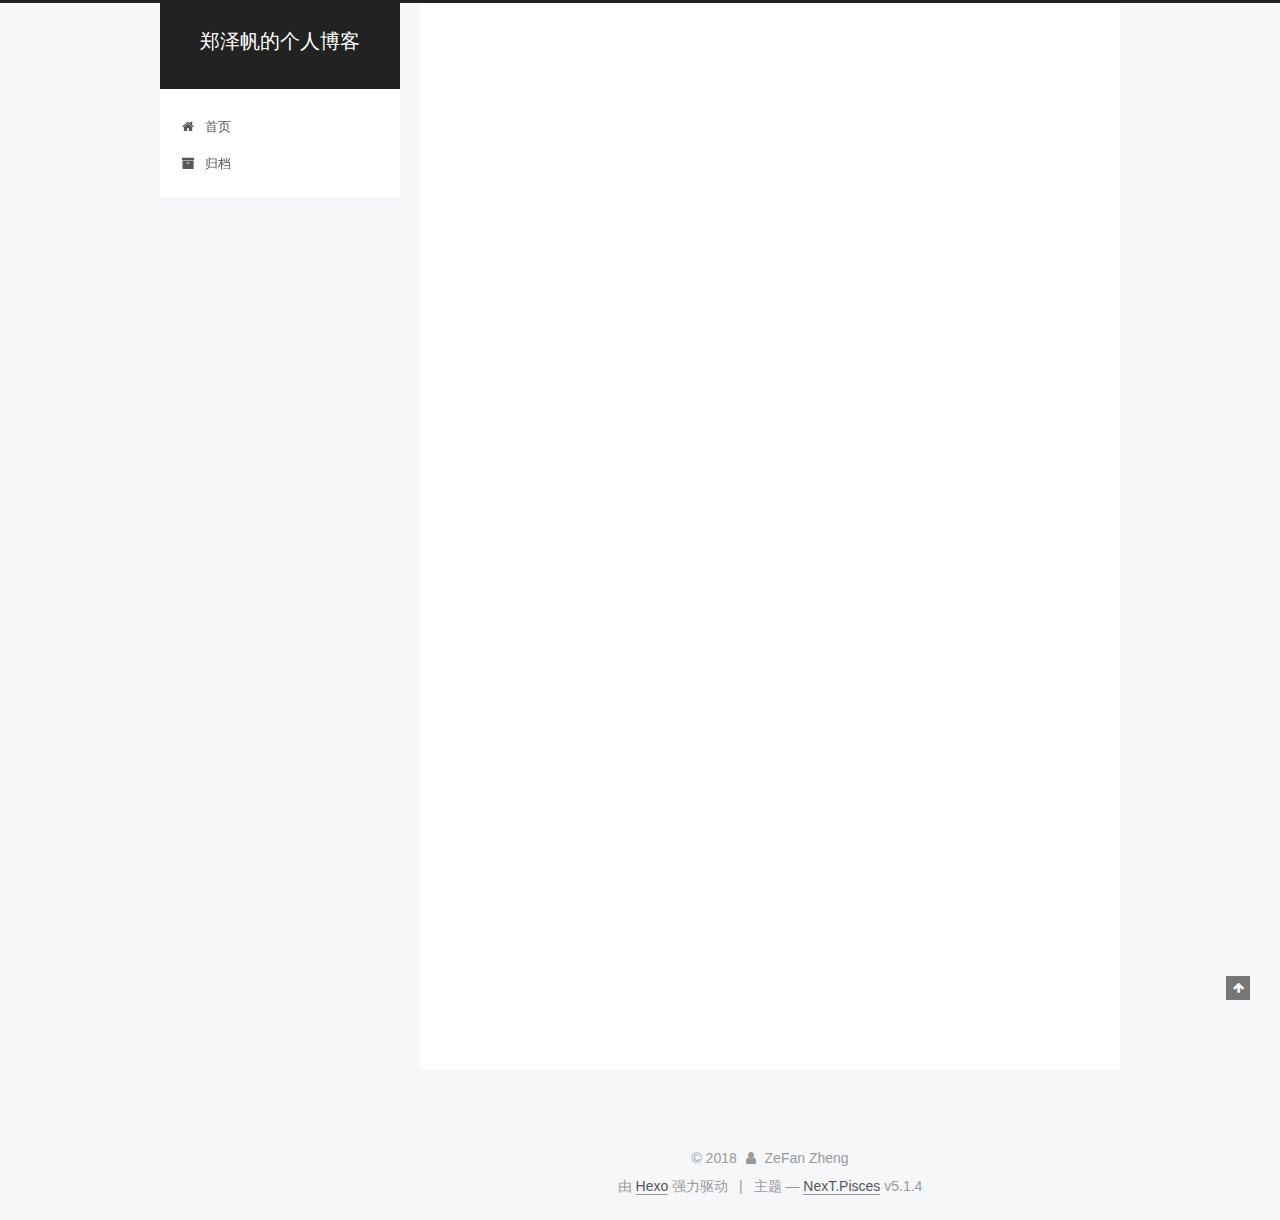
<file: index.html>
<!DOCTYPE html>



  


<html class="theme-next pisces use-motion" lang="zh-Hans">
<head>
  <meta charset="UTF-8"/>
<meta http-equiv="X-UA-Compatible" content="IE=edge" />
<meta name="viewport" content="width=device-width, initial-scale=1, maximum-scale=1"/>
<meta name="theme-color" content="#222">









<meta http-equiv="Cache-Control" content="no-transform" />
<meta http-equiv="Cache-Control" content="no-siteapp" />
















  
  
  <link href="/lib/fancybox/source/jquery.fancybox.css?v=2.1.5" rel="stylesheet" type="text/css" />







<link href="/lib/font-awesome/css/font-awesome.min.css?v=4.6.2" rel="stylesheet" type="text/css" />

<link href="/css/main.css?v=5.1.4" rel="stylesheet" type="text/css" />


  <link rel="apple-touch-icon" sizes="180x180" href="/images/apple-touch-icon-next.png?v=5.1.4">


  <link rel="icon" type="image/png" sizes="32x32" href="/images/favicon-32x32-next.png?v=5.1.4">


  <link rel="icon" type="image/png" sizes="16x16" href="/images/favicon-16x16-next.png?v=5.1.4">


  <link rel="mask-icon" href="/images/logo.svg?v=5.1.4" color="#222">





  <meta name="keywords" content="Hexo, NexT" />










<meta property="og:type" content="website">
<meta property="og:title" content="郑泽帆的个人博客">
<meta property="og:url" content="http://www.bestcode.club/index.html">
<meta property="og:site_name" content="郑泽帆的个人博客">
<meta property="og:locale" content="zh-Hans">
<meta name="twitter:card" content="summary">
<meta name="twitter:title" content="郑泽帆的个人博客">



<script type="text/javascript" id="hexo.configurations">
  var NexT = window.NexT || {};
  var CONFIG = {
    root: '/',
    scheme: 'Pisces',
    version: '5.1.4',
    sidebar: {"position":"left","display":"post","offset":12,"b2t":false,"scrollpercent":false,"onmobile":false},
    fancybox: true,
    tabs: true,
    motion: {"enable":true,"async":false,"transition":{"post_block":"fadeIn","post_header":"slideDownIn","post_body":"slideDownIn","coll_header":"slideLeftIn","sidebar":"slideUpIn"}},
    duoshuo: {
      userId: '0',
      author: '博主'
    },
    algolia: {
      applicationID: '',
      apiKey: '',
      indexName: '',
      hits: {"per_page":10},
      labels: {"input_placeholder":"Search for Posts","hits_empty":"We didn't find any results for the search: ${query}","hits_stats":"${hits} results found in ${time} ms"}
    }
  };
</script>



  <link rel="canonical" href="http://www.bestcode.club/"/>





  <title>郑泽帆的个人博客</title>
  








</head>

<body itemscope itemtype="http://schema.org/WebPage" lang="zh-Hans">

  
  
    
  

  <div class="container sidebar-position-left 
  page-home">
    <div class="headband"></div>

    <header id="header" class="header" itemscope itemtype="http://schema.org/WPHeader">
      <div class="header-inner"><div class="site-brand-wrapper">
  <div class="site-meta ">
    

    <div class="custom-logo-site-title">
      <a href="/"  class="brand" rel="start">
        <span class="logo-line-before"><i></i></span>
        <span class="site-title">郑泽帆的个人博客</span>
        <span class="logo-line-after"><i></i></span>
      </a>
    </div>
      
        <p class="site-subtitle"></p>
      
  </div>

  <div class="site-nav-toggle">
    <button>
      <span class="btn-bar"></span>
      <span class="btn-bar"></span>
      <span class="btn-bar"></span>
    </button>
  </div>
</div>

<nav class="site-nav">
  

  
    <ul id="menu" class="menu">
      
        
        <li class="menu-item menu-item-home">
          <a href="/" rel="section">
            
              <i class="menu-item-icon fa fa-fw fa-home"></i> <br />
            
            首页
          </a>
        </li>
      
        
        <li class="menu-item menu-item-archives">
          <a href="/archives/" rel="section">
            
              <i class="menu-item-icon fa fa-fw fa-archive"></i> <br />
            
            归档
          </a>
        </li>
      

      
    </ul>
  

  
</nav>



 </div>
    </header>

    <main id="main" class="main">
      <div class="main-inner">
        <div class="content-wrap">
          <div id="content" class="content">
            
  <section id="posts" class="posts-expand">
    
      

  

  
  
  

  <article class="post post-type-normal" itemscope itemtype="http://schema.org/Article">
  
  
  
  <div class="post-block">
    <link itemprop="mainEntityOfPage" href="http://www.bestcode.club/2018/04/07/hello-world/">

    <span hidden itemprop="author" itemscope itemtype="http://schema.org/Person">
      <meta itemprop="name" content="ZeFan Zheng">
      <meta itemprop="description" content="">
      <meta itemprop="image" content="/images/avatar.jpg">
    </span>

    <span hidden itemprop="publisher" itemscope itemtype="http://schema.org/Organization">
      <meta itemprop="name" content="郑泽帆的个人博客">
    </span>

    
      <header class="post-header">

        
        
          <h1 class="post-title" itemprop="name headline">
                
                <a class="post-title-link" href="/2018/04/07/hello-world/" itemprop="url">Hello World</a></h1>
        

        <div class="post-meta">
          <span class="post-time">
            
              <span class="post-meta-item-icon">
                <i class="fa fa-calendar-o"></i>
              </span>
              
                <span class="post-meta-item-text">发表于</span>
              
              <time title="创建于" itemprop="dateCreated datePublished" datetime="2018-04-07T21:37:09+08:00">
                2018-04-07
              </time>
            

            

            
          </span>

          

          
            
          

          
          

          

          

          

        </div>
      </header>
    

    
    
    
    <div class="post-body" itemprop="articleBody">

      
      

      
        
          
            <p>Welcome to <a href="https://hexo.io/" target="_blank" rel="noopener">Hexo</a>! This is your very first post. Check <a href="https://hexo.io/docs/" target="_blank" rel="noopener">documentation</a> for more info. If you get any problems when using Hexo, you can find the answer in <a href="https://hexo.io/docs/troubleshooting.html" target="_blank" rel="noopener">troubleshooting</a> or you can ask me on <a href="https://github.com/hexojs/hexo/issues" target="_blank" rel="noopener">GitHub</a>.</p>
<h2 id="Quick-Start"><a href="#Quick-Start" class="headerlink" title="Quick Start"></a>Quick Start</h2><h3 id="Create-a-new-post"><a href="#Create-a-new-post" class="headerlink" title="Create a new post"></a>Create a new post</h3><figure class="highlight bash"><table><tr><td class="gutter"><pre><span class="line">1</span><br></pre></td><td class="code"><pre><span class="line">$ hexo new <span class="string">"My New Post"</span></span><br></pre></td></tr></table></figure>
<p>More info: <a href="https://hexo.io/docs/writing.html" target="_blank" rel="noopener">Writing</a></p>
<h3 id="Run-server"><a href="#Run-server" class="headerlink" title="Run server"></a>Run server</h3><figure class="highlight bash"><table><tr><td class="gutter"><pre><span class="line">1</span><br></pre></td><td class="code"><pre><span class="line">$ hexo server</span><br></pre></td></tr></table></figure>
<p>More info: <a href="https://hexo.io/docs/server.html" target="_blank" rel="noopener">Server</a></p>
<h3 id="Generate-static-files"><a href="#Generate-static-files" class="headerlink" title="Generate static files"></a>Generate static files</h3><figure class="highlight bash"><table><tr><td class="gutter"><pre><span class="line">1</span><br></pre></td><td class="code"><pre><span class="line">$ hexo generate</span><br></pre></td></tr></table></figure>
<p>More info: <a href="https://hexo.io/docs/generating.html" target="_blank" rel="noopener">Generating</a></p>
<h3 id="Deploy-to-remote-sites"><a href="#Deploy-to-remote-sites" class="headerlink" title="Deploy to remote sites"></a>Deploy to remote sites</h3><figure class="highlight bash"><table><tr><td class="gutter"><pre><span class="line">1</span><br></pre></td><td class="code"><pre><span class="line">$ hexo deploy</span><br></pre></td></tr></table></figure>
<p>More info: <a href="https://hexo.io/docs/deployment.html" target="_blank" rel="noopener">Deployment</a></p>

          
        
      
    </div>
    
    
    

    

    

    

    <footer class="post-footer">
      

      

      

      
      
        <div class="post-eof"></div>
      
    </footer>
  </div>
  
  
  
  </article>


    
  </section>

  


          </div>
          


          

        </div>
        
          
  
  <div class="sidebar-toggle">
    <div class="sidebar-toggle-line-wrap">
      <span class="sidebar-toggle-line sidebar-toggle-line-first"></span>
      <span class="sidebar-toggle-line sidebar-toggle-line-middle"></span>
      <span class="sidebar-toggle-line sidebar-toggle-line-last"></span>
    </div>
  </div>

  <aside id="sidebar" class="sidebar">
    
    <div class="sidebar-inner">

      

      

      <section class="site-overview-wrap sidebar-panel sidebar-panel-active">
        <div class="site-overview">
          <div class="site-author motion-element" itemprop="author" itemscope itemtype="http://schema.org/Person">
            
              <img class="site-author-image" itemprop="image"
                src="/images/avatar.jpg"
                alt="ZeFan Zheng" />
            
              <p class="site-author-name" itemprop="name">ZeFan Zheng</p>
              <p class="site-description motion-element" itemprop="description"></p>
          </div>

          <nav class="site-state motion-element">

            
              <div class="site-state-item site-state-posts">
              
                <a href="/archives/">
              
                  <span class="site-state-item-count">1</span>
                  <span class="site-state-item-name">日志</span>
                </a>
              </div>
            

            

            

          </nav>

          

          

          
          

          
          

          

        </div>
      </section>

      

      

    </div>
  </aside>


        
      </div>
    </main>

    <footer id="footer" class="footer">
      <div class="footer-inner">
        <div class="copyright">&copy; <span itemprop="copyrightYear">2018</span>
  <span class="with-love">
    <i class="fa fa-user"></i>
  </span>
  <span class="author" itemprop="copyrightHolder">ZeFan Zheng</span>

  
</div>


  <div class="powered-by">由 <a class="theme-link" target="_blank" href="https://hexo.io">Hexo</a> 强力驱动</div>



  <span class="post-meta-divider">|</span>



  <div class="theme-info">主题 &mdash; <a class="theme-link" target="_blank" href="https://github.com/iissnan/hexo-theme-next">NexT.Pisces</a> v5.1.4</div>




        







        
      </div>
    </footer>

    
      <div class="back-to-top">
        <i class="fa fa-arrow-up"></i>
        
      </div>
    

    

  </div>

  

<script type="text/javascript">
  if (Object.prototype.toString.call(window.Promise) !== '[object Function]') {
    window.Promise = null;
  }
</script>









  












  
  
    <script type="text/javascript" src="/lib/jquery/index.js?v=2.1.3"></script>
  

  
  
    <script type="text/javascript" src="/lib/fastclick/lib/fastclick.min.js?v=1.0.6"></script>
  

  
  
    <script type="text/javascript" src="/lib/jquery_lazyload/jquery.lazyload.js?v=1.9.7"></script>
  

  
  
    <script type="text/javascript" src="/lib/velocity/velocity.min.js?v=1.2.1"></script>
  

  
  
    <script type="text/javascript" src="/lib/velocity/velocity.ui.min.js?v=1.2.1"></script>
  

  
  
    <script type="text/javascript" src="/lib/fancybox/source/jquery.fancybox.pack.js?v=2.1.5"></script>
  


  


  <script type="text/javascript" src="/js/src/utils.js?v=5.1.4"></script>

  <script type="text/javascript" src="/js/src/motion.js?v=5.1.4"></script>



  
  


  <script type="text/javascript" src="/js/src/affix.js?v=5.1.4"></script>

  <script type="text/javascript" src="/js/src/schemes/pisces.js?v=5.1.4"></script>



  

  


  <script type="text/javascript" src="/js/src/bootstrap.js?v=5.1.4"></script>



  


  




	





  





  












  





  

  

  

  
  

  

  

  

</body>
</html>
</file>
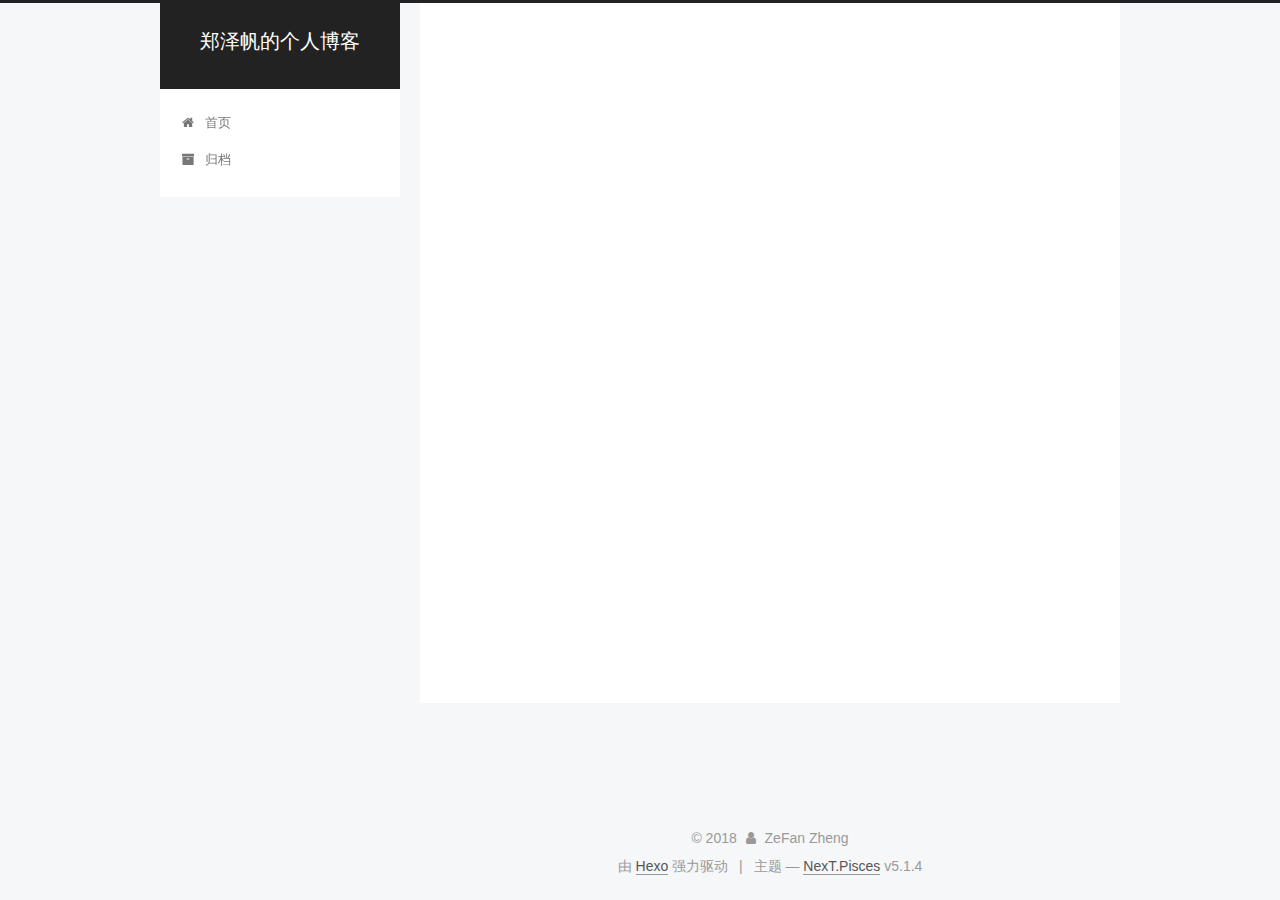
<file: archives/index.html>
<!DOCTYPE html>



  


<html class="theme-next pisces use-motion" lang="zh-Hans">
<head>
  <meta charset="UTF-8"/>
<meta http-equiv="X-UA-Compatible" content="IE=edge" />
<meta name="viewport" content="width=device-width, initial-scale=1, maximum-scale=1"/>
<meta name="theme-color" content="#222">









<meta http-equiv="Cache-Control" content="no-transform" />
<meta http-equiv="Cache-Control" content="no-siteapp" />
















  
  
  <link href="/lib/fancybox/source/jquery.fancybox.css?v=2.1.5" rel="stylesheet" type="text/css" />







<link href="/lib/font-awesome/css/font-awesome.min.css?v=4.6.2" rel="stylesheet" type="text/css" />

<link href="/css/main.css?v=5.1.4" rel="stylesheet" type="text/css" />


  <link rel="apple-touch-icon" sizes="180x180" href="/images/apple-touch-icon-next.png?v=5.1.4">


  <link rel="icon" type="image/png" sizes="32x32" href="/images/favicon-32x32-next.png?v=5.1.4">


  <link rel="icon" type="image/png" sizes="16x16" href="/images/favicon-16x16-next.png?v=5.1.4">


  <link rel="mask-icon" href="/images/logo.svg?v=5.1.4" color="#222">





  <meta name="keywords" content="Hexo, NexT" />










<meta property="og:type" content="website">
<meta property="og:title" content="郑泽帆的个人博客">
<meta property="og:url" content="http://www.bestcode.club/archives/index.html">
<meta property="og:site_name" content="郑泽帆的个人博客">
<meta property="og:locale" content="zh-Hans">
<meta name="twitter:card" content="summary">
<meta name="twitter:title" content="郑泽帆的个人博客">



<script type="text/javascript" id="hexo.configurations">
  var NexT = window.NexT || {};
  var CONFIG = {
    root: '/',
    scheme: 'Pisces',
    version: '5.1.4',
    sidebar: {"position":"left","display":"post","offset":12,"b2t":false,"scrollpercent":false,"onmobile":false},
    fancybox: true,
    tabs: true,
    motion: {"enable":true,"async":false,"transition":{"post_block":"fadeIn","post_header":"slideDownIn","post_body":"slideDownIn","coll_header":"slideLeftIn","sidebar":"slideUpIn"}},
    duoshuo: {
      userId: '0',
      author: '博主'
    },
    algolia: {
      applicationID: '',
      apiKey: '',
      indexName: '',
      hits: {"per_page":10},
      labels: {"input_placeholder":"Search for Posts","hits_empty":"We didn't find any results for the search: ${query}","hits_stats":"${hits} results found in ${time} ms"}
    }
  };
</script>



  <link rel="canonical" href="http://www.bestcode.club/archives/"/>





  <title>归档 | 郑泽帆的个人博客</title>
  








</head>

<body itemscope itemtype="http://schema.org/WebPage" lang="zh-Hans">

  
  
    
  

  <div class="container sidebar-position-left page-archive">
    <div class="headband"></div>

    <header id="header" class="header" itemscope itemtype="http://schema.org/WPHeader">
      <div class="header-inner"><div class="site-brand-wrapper">
  <div class="site-meta ">
    

    <div class="custom-logo-site-title">
      <a href="/"  class="brand" rel="start">
        <span class="logo-line-before"><i></i></span>
        <span class="site-title">郑泽帆的个人博客</span>
        <span class="logo-line-after"><i></i></span>
      </a>
    </div>
      
        <p class="site-subtitle"></p>
      
  </div>

  <div class="site-nav-toggle">
    <button>
      <span class="btn-bar"></span>
      <span class="btn-bar"></span>
      <span class="btn-bar"></span>
    </button>
  </div>
</div>

<nav class="site-nav">
  

  
    <ul id="menu" class="menu">
      
        
        <li class="menu-item menu-item-home">
          <a href="/" rel="section">
            
              <i class="menu-item-icon fa fa-fw fa-home"></i> <br />
            
            首页
          </a>
        </li>
      
        
        <li class="menu-item menu-item-archives">
          <a href="/archives/" rel="section">
            
              <i class="menu-item-icon fa fa-fw fa-archive"></i> <br />
            
            归档
          </a>
        </li>
      

      
    </ul>
  

  
</nav>



 </div>
    </header>

    <main id="main" class="main">
      <div class="main-inner">
        <div class="content-wrap">
          <div id="content" class="content">
            

  
  
  
  <div class="post-block archive">
    <div id="posts" class="posts-collapse">
      <span class="archive-move-on"></span>

      <span class="archive-page-counter">
        
        
        
          
        
        嗯..! 目前共计 1 篇日志。 继续努力。
      </span>

      

        
        
        

        
          
          <div class="collection-title">
            <h1 class="archive-year" id="archive-year-2018">2018</h1>
          </div>
        
        

        

  <article class="post post-type-normal" itemscope itemtype="http://schema.org/Article">
    <header class="post-header">

      <h2 class="post-title">
        
            <a class="post-title-link" href="/2018/04/07/hello-world/" itemprop="url">
              
                <span itemprop="name">Hello World</span>
              
            </a>
        
      </h2>

      <div class="post-meta">
        <time class="post-time" itemprop="dateCreated"
              datetime="2018-04-07T21:37:09+08:00"
              content="2018-04-07" >
          04-07
        </time>
      </div>

    </header>
  </article>



      

    </div>
  </div>
  
  
  

  



          </div>
          


          

        </div>
        
          
  
  <div class="sidebar-toggle">
    <div class="sidebar-toggle-line-wrap">
      <span class="sidebar-toggle-line sidebar-toggle-line-first"></span>
      <span class="sidebar-toggle-line sidebar-toggle-line-middle"></span>
      <span class="sidebar-toggle-line sidebar-toggle-line-last"></span>
    </div>
  </div>

  <aside id="sidebar" class="sidebar">
    
    <div class="sidebar-inner">

      

      

      <section class="site-overview-wrap sidebar-panel sidebar-panel-active">
        <div class="site-overview">
          <div class="site-author motion-element" itemprop="author" itemscope itemtype="http://schema.org/Person">
            
              <img class="site-author-image" itemprop="image"
                src="/images/avatar.jpg"
                alt="ZeFan Zheng" />
            
              <p class="site-author-name" itemprop="name">ZeFan Zheng</p>
              <p class="site-description motion-element" itemprop="description"></p>
          </div>

          <nav class="site-state motion-element">

            
              <div class="site-state-item site-state-posts">
              
                <a href="/archives/">
              
                  <span class="site-state-item-count">1</span>
                  <span class="site-state-item-name">日志</span>
                </a>
              </div>
            

            

            

          </nav>

          

          

          
          

          
          

          

        </div>
      </section>

      

      

    </div>
  </aside>


        
      </div>
    </main>

    <footer id="footer" class="footer">
      <div class="footer-inner">
        <div class="copyright">&copy; <span itemprop="copyrightYear">2018</span>
  <span class="with-love">
    <i class="fa fa-user"></i>
  </span>
  <span class="author" itemprop="copyrightHolder">ZeFan Zheng</span>

  
</div>


  <div class="powered-by">由 <a class="theme-link" target="_blank" href="https://hexo.io">Hexo</a> 强力驱动</div>



  <span class="post-meta-divider">|</span>



  <div class="theme-info">主题 &mdash; <a class="theme-link" target="_blank" href="https://github.com/iissnan/hexo-theme-next">NexT.Pisces</a> v5.1.4</div>




        







        
      </div>
    </footer>

    
      <div class="back-to-top">
        <i class="fa fa-arrow-up"></i>
        
      </div>
    

    

  </div>

  

<script type="text/javascript">
  if (Object.prototype.toString.call(window.Promise) !== '[object Function]') {
    window.Promise = null;
  }
</script>









  












  
  
    <script type="text/javascript" src="/lib/jquery/index.js?v=2.1.3"></script>
  

  
  
    <script type="text/javascript" src="/lib/fastclick/lib/fastclick.min.js?v=1.0.6"></script>
  

  
  
    <script type="text/javascript" src="/lib/jquery_lazyload/jquery.lazyload.js?v=1.9.7"></script>
  

  
  
    <script type="text/javascript" src="/lib/velocity/velocity.min.js?v=1.2.1"></script>
  

  
  
    <script type="text/javascript" src="/lib/velocity/velocity.ui.min.js?v=1.2.1"></script>
  

  
  
    <script type="text/javascript" src="/lib/fancybox/source/jquery.fancybox.pack.js?v=2.1.5"></script>
  


  


  <script type="text/javascript" src="/js/src/utils.js?v=5.1.4"></script>

  <script type="text/javascript" src="/js/src/motion.js?v=5.1.4"></script>



  
  


  <script type="text/javascript" src="/js/src/affix.js?v=5.1.4"></script>

  <script type="text/javascript" src="/js/src/schemes/pisces.js?v=5.1.4"></script>



  

  


  <script type="text/javascript" src="/js/src/bootstrap.js?v=5.1.4"></script>



  


  




	





  





  












  





  

  

  

  
  

  

  

  

</body>
</html>
</file>
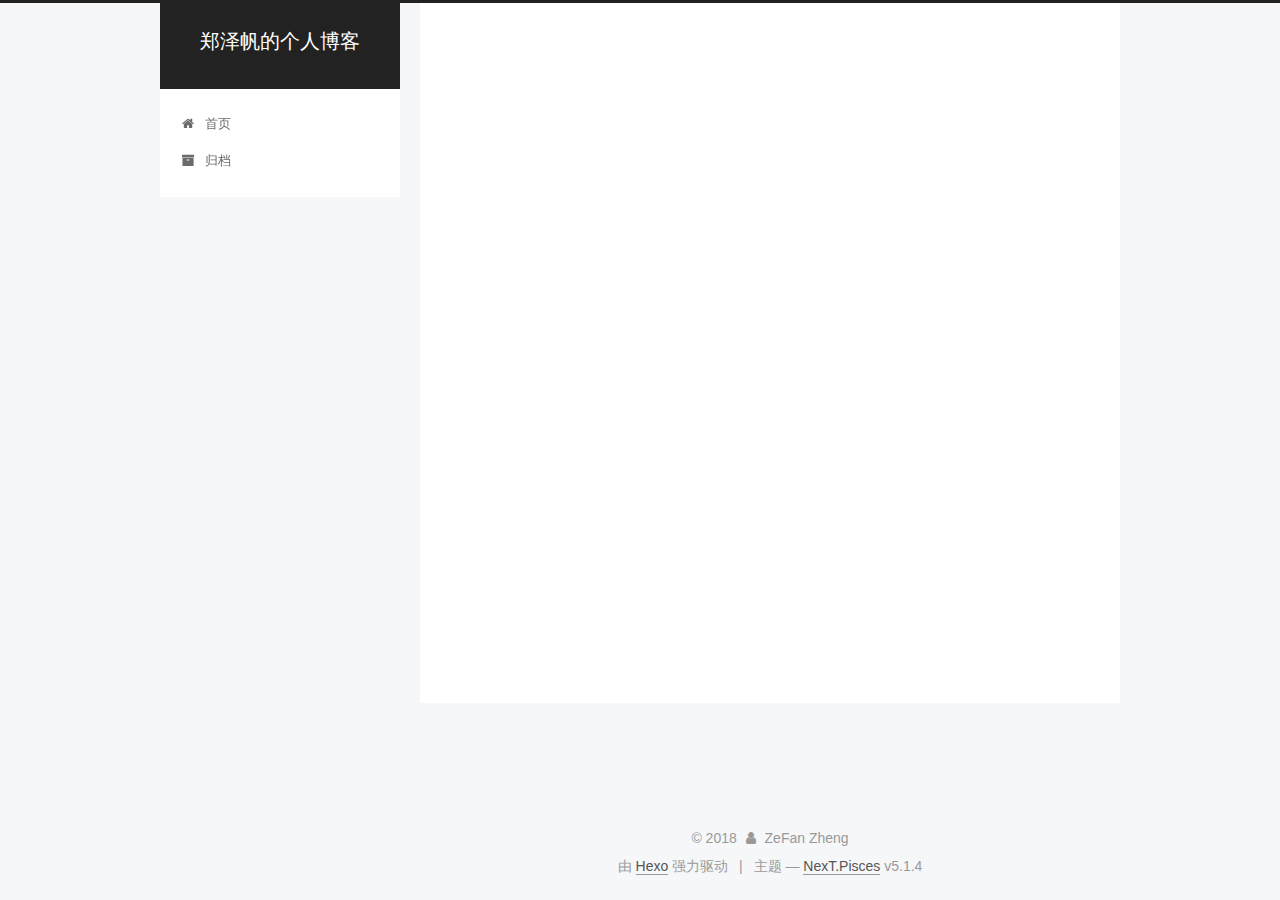
<file: archives/2018/index.html>
<!DOCTYPE html>



  


<html class="theme-next pisces use-motion" lang="zh-Hans">
<head>
  <meta charset="UTF-8"/>
<meta http-equiv="X-UA-Compatible" content="IE=edge" />
<meta name="viewport" content="width=device-width, initial-scale=1, maximum-scale=1"/>
<meta name="theme-color" content="#222">









<meta http-equiv="Cache-Control" content="no-transform" />
<meta http-equiv="Cache-Control" content="no-siteapp" />
















  
  
  <link href="/lib/fancybox/source/jquery.fancybox.css?v=2.1.5" rel="stylesheet" type="text/css" />







<link href="/lib/font-awesome/css/font-awesome.min.css?v=4.6.2" rel="stylesheet" type="text/css" />

<link href="/css/main.css?v=5.1.4" rel="stylesheet" type="text/css" />


  <link rel="apple-touch-icon" sizes="180x180" href="/images/apple-touch-icon-next.png?v=5.1.4">


  <link rel="icon" type="image/png" sizes="32x32" href="/images/favicon-32x32-next.png?v=5.1.4">


  <link rel="icon" type="image/png" sizes="16x16" href="/images/favicon-16x16-next.png?v=5.1.4">


  <link rel="mask-icon" href="/images/logo.svg?v=5.1.4" color="#222">





  <meta name="keywords" content="Hexo, NexT" />










<meta property="og:type" content="website">
<meta property="og:title" content="郑泽帆的个人博客">
<meta property="og:url" content="http://www.bestcode.club/archives/2018/index.html">
<meta property="og:site_name" content="郑泽帆的个人博客">
<meta property="og:locale" content="zh-Hans">
<meta name="twitter:card" content="summary">
<meta name="twitter:title" content="郑泽帆的个人博客">



<script type="text/javascript" id="hexo.configurations">
  var NexT = window.NexT || {};
  var CONFIG = {
    root: '/',
    scheme: 'Pisces',
    version: '5.1.4',
    sidebar: {"position":"left","display":"post","offset":12,"b2t":false,"scrollpercent":false,"onmobile":false},
    fancybox: true,
    tabs: true,
    motion: {"enable":true,"async":false,"transition":{"post_block":"fadeIn","post_header":"slideDownIn","post_body":"slideDownIn","coll_header":"slideLeftIn","sidebar":"slideUpIn"}},
    duoshuo: {
      userId: '0',
      author: '博主'
    },
    algolia: {
      applicationID: '',
      apiKey: '',
      indexName: '',
      hits: {"per_page":10},
      labels: {"input_placeholder":"Search for Posts","hits_empty":"We didn't find any results for the search: ${query}","hits_stats":"${hits} results found in ${time} ms"}
    }
  };
</script>



  <link rel="canonical" href="http://www.bestcode.club/archives/2018/"/>





  <title>归档 | 郑泽帆的个人博客</title>
  








</head>

<body itemscope itemtype="http://schema.org/WebPage" lang="zh-Hans">

  
  
    
  

  <div class="container sidebar-position-left page-archive">
    <div class="headband"></div>

    <header id="header" class="header" itemscope itemtype="http://schema.org/WPHeader">
      <div class="header-inner"><div class="site-brand-wrapper">
  <div class="site-meta ">
    

    <div class="custom-logo-site-title">
      <a href="/"  class="brand" rel="start">
        <span class="logo-line-before"><i></i></span>
        <span class="site-title">郑泽帆的个人博客</span>
        <span class="logo-line-after"><i></i></span>
      </a>
    </div>
      
        <p class="site-subtitle"></p>
      
  </div>

  <div class="site-nav-toggle">
    <button>
      <span class="btn-bar"></span>
      <span class="btn-bar"></span>
      <span class="btn-bar"></span>
    </button>
  </div>
</div>

<nav class="site-nav">
  

  
    <ul id="menu" class="menu">
      
        
        <li class="menu-item menu-item-home">
          <a href="/" rel="section">
            
              <i class="menu-item-icon fa fa-fw fa-home"></i> <br />
            
            首页
          </a>
        </li>
      
        
        <li class="menu-item menu-item-archives">
          <a href="/archives/" rel="section">
            
              <i class="menu-item-icon fa fa-fw fa-archive"></i> <br />
            
            归档
          </a>
        </li>
      

      
    </ul>
  

  
</nav>



 </div>
    </header>

    <main id="main" class="main">
      <div class="main-inner">
        <div class="content-wrap">
          <div id="content" class="content">
            

  
  
  
  <div class="post-block archive">
    <div id="posts" class="posts-collapse">
      <span class="archive-move-on"></span>

      <span class="archive-page-counter">
        
        
        
          
        
        嗯..! 目前共计 1 篇日志。 继续努力。
      </span>

      

        
        
        

        
          
          <div class="collection-title">
            <h1 class="archive-year" id="archive-year-2018">2018</h1>
          </div>
        
        

        

  <article class="post post-type-normal" itemscope itemtype="http://schema.org/Article">
    <header class="post-header">

      <h2 class="post-title">
        
            <a class="post-title-link" href="/2018/04/07/hello-world/" itemprop="url">
              
                <span itemprop="name">Hello World</span>
              
            </a>
        
      </h2>

      <div class="post-meta">
        <time class="post-time" itemprop="dateCreated"
              datetime="2018-04-07T21:37:09+08:00"
              content="2018-04-07" >
          04-07
        </time>
      </div>

    </header>
  </article>



      

    </div>
  </div>
  
  
  

  



          </div>
          


          

        </div>
        
          
  
  <div class="sidebar-toggle">
    <div class="sidebar-toggle-line-wrap">
      <span class="sidebar-toggle-line sidebar-toggle-line-first"></span>
      <span class="sidebar-toggle-line sidebar-toggle-line-middle"></span>
      <span class="sidebar-toggle-line sidebar-toggle-line-last"></span>
    </div>
  </div>

  <aside id="sidebar" class="sidebar">
    
    <div class="sidebar-inner">

      

      

      <section class="site-overview-wrap sidebar-panel sidebar-panel-active">
        <div class="site-overview">
          <div class="site-author motion-element" itemprop="author" itemscope itemtype="http://schema.org/Person">
            
              <img class="site-author-image" itemprop="image"
                src="/images/avatar.jpg"
                alt="ZeFan Zheng" />
            
              <p class="site-author-name" itemprop="name">ZeFan Zheng</p>
              <p class="site-description motion-element" itemprop="description"></p>
          </div>

          <nav class="site-state motion-element">

            
              <div class="site-state-item site-state-posts">
              
                <a href="/archives/">
              
                  <span class="site-state-item-count">1</span>
                  <span class="site-state-item-name">日志</span>
                </a>
              </div>
            

            

            

          </nav>

          

          

          
          

          
          

          

        </div>
      </section>

      

      

    </div>
  </aside>


        
      </div>
    </main>

    <footer id="footer" class="footer">
      <div class="footer-inner">
        <div class="copyright">&copy; <span itemprop="copyrightYear">2018</span>
  <span class="with-love">
    <i class="fa fa-user"></i>
  </span>
  <span class="author" itemprop="copyrightHolder">ZeFan Zheng</span>

  
</div>


  <div class="powered-by">由 <a class="theme-link" target="_blank" href="https://hexo.io">Hexo</a> 强力驱动</div>



  <span class="post-meta-divider">|</span>



  <div class="theme-info">主题 &mdash; <a class="theme-link" target="_blank" href="https://github.com/iissnan/hexo-theme-next">NexT.Pisces</a> v5.1.4</div>




        







        
      </div>
    </footer>

    
      <div class="back-to-top">
        <i class="fa fa-arrow-up"></i>
        
      </div>
    

    

  </div>

  

<script type="text/javascript">
  if (Object.prototype.toString.call(window.Promise) !== '[object Function]') {
    window.Promise = null;
  }
</script>









  












  
  
    <script type="text/javascript" src="/lib/jquery/index.js?v=2.1.3"></script>
  

  
  
    <script type="text/javascript" src="/lib/fastclick/lib/fastclick.min.js?v=1.0.6"></script>
  

  
  
    <script type="text/javascript" src="/lib/jquery_lazyload/jquery.lazyload.js?v=1.9.7"></script>
  

  
  
    <script type="text/javascript" src="/lib/velocity/velocity.min.js?v=1.2.1"></script>
  

  
  
    <script type="text/javascript" src="/lib/velocity/velocity.ui.min.js?v=1.2.1"></script>
  

  
  
    <script type="text/javascript" src="/lib/fancybox/source/jquery.fancybox.pack.js?v=2.1.5"></script>
  


  


  <script type="text/javascript" src="/js/src/utils.js?v=5.1.4"></script>

  <script type="text/javascript" src="/js/src/motion.js?v=5.1.4"></script>



  
  


  <script type="text/javascript" src="/js/src/affix.js?v=5.1.4"></script>

  <script type="text/javascript" src="/js/src/schemes/pisces.js?v=5.1.4"></script>



  

  


  <script type="text/javascript" src="/js/src/bootstrap.js?v=5.1.4"></script>



  


  




	





  





  












  





  

  

  

  
  

  

  

  

</body>
</html>
</file>
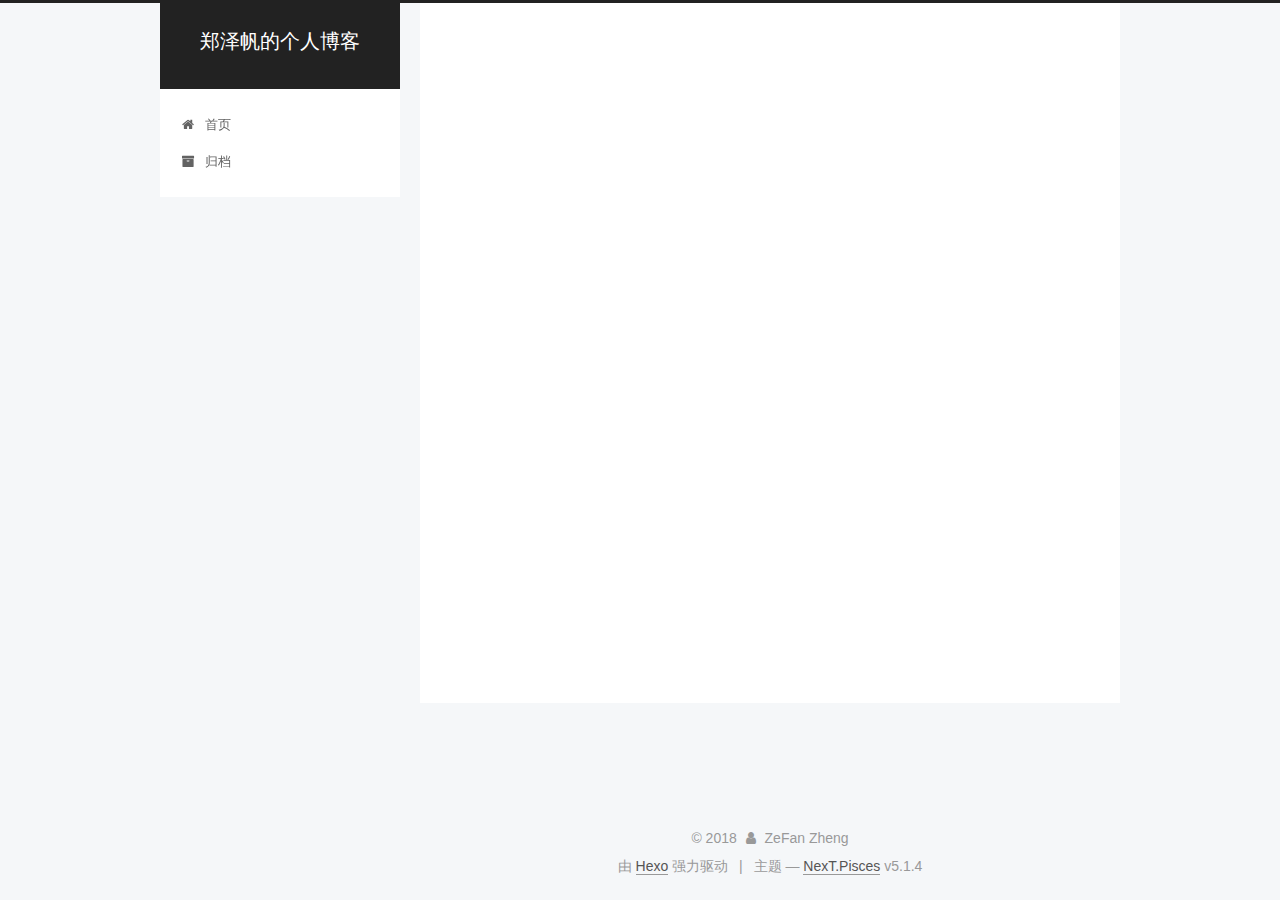
<file: archives/2018/04/index.html>
<!DOCTYPE html>



  


<html class="theme-next pisces use-motion" lang="zh-Hans">
<head>
  <meta charset="UTF-8"/>
<meta http-equiv="X-UA-Compatible" content="IE=edge" />
<meta name="viewport" content="width=device-width, initial-scale=1, maximum-scale=1"/>
<meta name="theme-color" content="#222">









<meta http-equiv="Cache-Control" content="no-transform" />
<meta http-equiv="Cache-Control" content="no-siteapp" />
















  
  
  <link href="/lib/fancybox/source/jquery.fancybox.css?v=2.1.5" rel="stylesheet" type="text/css" />







<link href="/lib/font-awesome/css/font-awesome.min.css?v=4.6.2" rel="stylesheet" type="text/css" />

<link href="/css/main.css?v=5.1.4" rel="stylesheet" type="text/css" />


  <link rel="apple-touch-icon" sizes="180x180" href="/images/apple-touch-icon-next.png?v=5.1.4">


  <link rel="icon" type="image/png" sizes="32x32" href="/images/favicon-32x32-next.png?v=5.1.4">


  <link rel="icon" type="image/png" sizes="16x16" href="/images/favicon-16x16-next.png?v=5.1.4">


  <link rel="mask-icon" href="/images/logo.svg?v=5.1.4" color="#222">





  <meta name="keywords" content="Hexo, NexT" />










<meta property="og:type" content="website">
<meta property="og:title" content="郑泽帆的个人博客">
<meta property="og:url" content="http://www.bestcode.club/archives/2018/04/index.html">
<meta property="og:site_name" content="郑泽帆的个人博客">
<meta property="og:locale" content="zh-Hans">
<meta name="twitter:card" content="summary">
<meta name="twitter:title" content="郑泽帆的个人博客">



<script type="text/javascript" id="hexo.configurations">
  var NexT = window.NexT || {};
  var CONFIG = {
    root: '/',
    scheme: 'Pisces',
    version: '5.1.4',
    sidebar: {"position":"left","display":"post","offset":12,"b2t":false,"scrollpercent":false,"onmobile":false},
    fancybox: true,
    tabs: true,
    motion: {"enable":true,"async":false,"transition":{"post_block":"fadeIn","post_header":"slideDownIn","post_body":"slideDownIn","coll_header":"slideLeftIn","sidebar":"slideUpIn"}},
    duoshuo: {
      userId: '0',
      author: '博主'
    },
    algolia: {
      applicationID: '',
      apiKey: '',
      indexName: '',
      hits: {"per_page":10},
      labels: {"input_placeholder":"Search for Posts","hits_empty":"We didn't find any results for the search: ${query}","hits_stats":"${hits} results found in ${time} ms"}
    }
  };
</script>



  <link rel="canonical" href="http://www.bestcode.club/archives/2018/04/"/>





  <title>归档 | 郑泽帆的个人博客</title>
  








</head>

<body itemscope itemtype="http://schema.org/WebPage" lang="zh-Hans">

  
  
    
  

  <div class="container sidebar-position-left page-archive">
    <div class="headband"></div>

    <header id="header" class="header" itemscope itemtype="http://schema.org/WPHeader">
      <div class="header-inner"><div class="site-brand-wrapper">
  <div class="site-meta ">
    

    <div class="custom-logo-site-title">
      <a href="/"  class="brand" rel="start">
        <span class="logo-line-before"><i></i></span>
        <span class="site-title">郑泽帆的个人博客</span>
        <span class="logo-line-after"><i></i></span>
      </a>
    </div>
      
        <p class="site-subtitle"></p>
      
  </div>

  <div class="site-nav-toggle">
    <button>
      <span class="btn-bar"></span>
      <span class="btn-bar"></span>
      <span class="btn-bar"></span>
    </button>
  </div>
</div>

<nav class="site-nav">
  

  
    <ul id="menu" class="menu">
      
        
        <li class="menu-item menu-item-home">
          <a href="/" rel="section">
            
              <i class="menu-item-icon fa fa-fw fa-home"></i> <br />
            
            首页
          </a>
        </li>
      
        
        <li class="menu-item menu-item-archives">
          <a href="/archives/" rel="section">
            
              <i class="menu-item-icon fa fa-fw fa-archive"></i> <br />
            
            归档
          </a>
        </li>
      

      
    </ul>
  

  
</nav>



 </div>
    </header>

    <main id="main" class="main">
      <div class="main-inner">
        <div class="content-wrap">
          <div id="content" class="content">
            

  
  
  
  <div class="post-block archive">
    <div id="posts" class="posts-collapse">
      <span class="archive-move-on"></span>

      <span class="archive-page-counter">
        
        
        
          
        
        嗯..! 目前共计 1 篇日志。 继续努力。
      </span>

      

        
        
        

        
          
          <div class="collection-title">
            <h1 class="archive-year" id="archive-year-2018">2018</h1>
          </div>
        
        

        

  <article class="post post-type-normal" itemscope itemtype="http://schema.org/Article">
    <header class="post-header">

      <h2 class="post-title">
        
            <a class="post-title-link" href="/2018/04/07/hello-world/" itemprop="url">
              
                <span itemprop="name">Hello World</span>
              
            </a>
        
      </h2>

      <div class="post-meta">
        <time class="post-time" itemprop="dateCreated"
              datetime="2018-04-07T21:37:09+08:00"
              content="2018-04-07" >
          04-07
        </time>
      </div>

    </header>
  </article>



      

    </div>
  </div>
  
  
  

  



          </div>
          


          

        </div>
        
          
  
  <div class="sidebar-toggle">
    <div class="sidebar-toggle-line-wrap">
      <span class="sidebar-toggle-line sidebar-toggle-line-first"></span>
      <span class="sidebar-toggle-line sidebar-toggle-line-middle"></span>
      <span class="sidebar-toggle-line sidebar-toggle-line-last"></span>
    </div>
  </div>

  <aside id="sidebar" class="sidebar">
    
    <div class="sidebar-inner">

      

      

      <section class="site-overview-wrap sidebar-panel sidebar-panel-active">
        <div class="site-overview">
          <div class="site-author motion-element" itemprop="author" itemscope itemtype="http://schema.org/Person">
            
              <img class="site-author-image" itemprop="image"
                src="/images/avatar.jpg"
                alt="ZeFan Zheng" />
            
              <p class="site-author-name" itemprop="name">ZeFan Zheng</p>
              <p class="site-description motion-element" itemprop="description"></p>
          </div>

          <nav class="site-state motion-element">

            
              <div class="site-state-item site-state-posts">
              
                <a href="/archives/">
              
                  <span class="site-state-item-count">1</span>
                  <span class="site-state-item-name">日志</span>
                </a>
              </div>
            

            

            

          </nav>

          

          

          
          

          
          

          

        </div>
      </section>

      

      

    </div>
  </aside>


        
      </div>
    </main>

    <footer id="footer" class="footer">
      <div class="footer-inner">
        <div class="copyright">&copy; <span itemprop="copyrightYear">2018</span>
  <span class="with-love">
    <i class="fa fa-user"></i>
  </span>
  <span class="author" itemprop="copyrightHolder">ZeFan Zheng</span>

  
</div>


  <div class="powered-by">由 <a class="theme-link" target="_blank" href="https://hexo.io">Hexo</a> 强力驱动</div>



  <span class="post-meta-divider">|</span>



  <div class="theme-info">主题 &mdash; <a class="theme-link" target="_blank" href="https://github.com/iissnan/hexo-theme-next">NexT.Pisces</a> v5.1.4</div>




        







        
      </div>
    </footer>

    
      <div class="back-to-top">
        <i class="fa fa-arrow-up"></i>
        
      </div>
    

    

  </div>

  

<script type="text/javascript">
  if (Object.prototype.toString.call(window.Promise) !== '[object Function]') {
    window.Promise = null;
  }
</script>









  












  
  
    <script type="text/javascript" src="/lib/jquery/index.js?v=2.1.3"></script>
  

  
  
    <script type="text/javascript" src="/lib/fastclick/lib/fastclick.min.js?v=1.0.6"></script>
  

  
  
    <script type="text/javascript" src="/lib/jquery_lazyload/jquery.lazyload.js?v=1.9.7"></script>
  

  
  
    <script type="text/javascript" src="/lib/velocity/velocity.min.js?v=1.2.1"></script>
  

  
  
    <script type="text/javascript" src="/lib/velocity/velocity.ui.min.js?v=1.2.1"></script>
  

  
  
    <script type="text/javascript" src="/lib/fancybox/source/jquery.fancybox.pack.js?v=2.1.5"></script>
  


  


  <script type="text/javascript" src="/js/src/utils.js?v=5.1.4"></script>

  <script type="text/javascript" src="/js/src/motion.js?v=5.1.4"></script>



  
  


  <script type="text/javascript" src="/js/src/affix.js?v=5.1.4"></script>

  <script type="text/javascript" src="/js/src/schemes/pisces.js?v=5.1.4"></script>



  

  


  <script type="text/javascript" src="/js/src/bootstrap.js?v=5.1.4"></script>



  


  




	





  





  












  





  

  

  

  
  

  

  

  

</body>
</html>
</file>
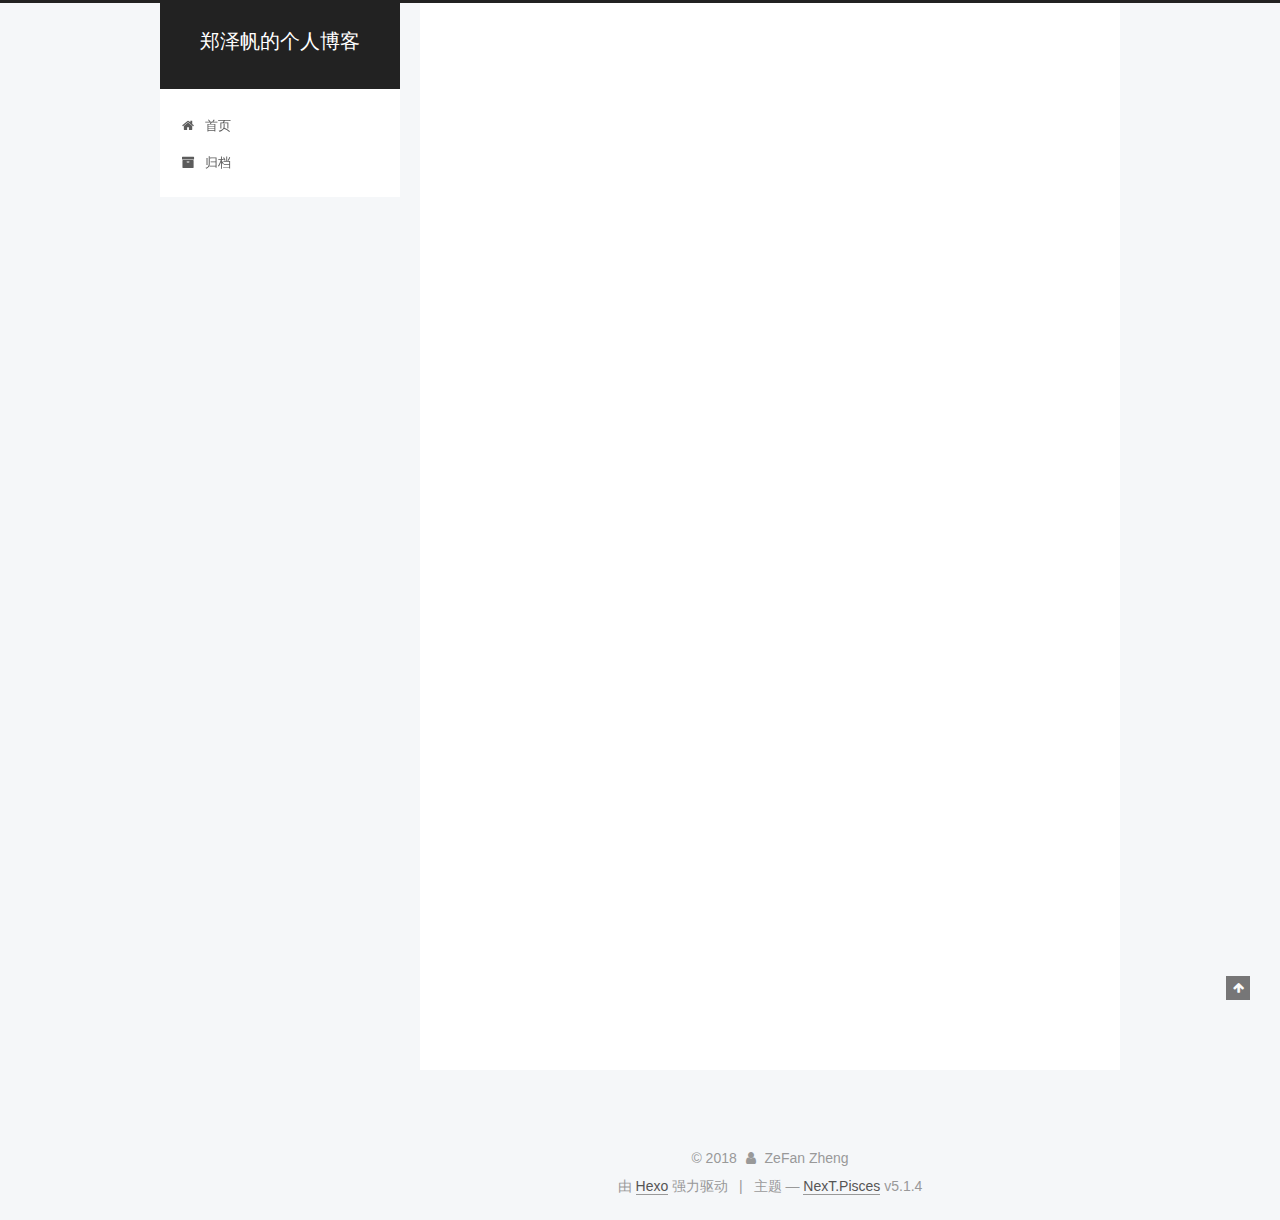
<file: 2018/04/07/hello-world/index.html>
<!DOCTYPE html>



  


<html class="theme-next pisces use-motion" lang="zh-Hans">
<head>
  <meta charset="UTF-8"/>
<meta http-equiv="X-UA-Compatible" content="IE=edge" />
<meta name="viewport" content="width=device-width, initial-scale=1, maximum-scale=1"/>
<meta name="theme-color" content="#222">









<meta http-equiv="Cache-Control" content="no-transform" />
<meta http-equiv="Cache-Control" content="no-siteapp" />
















  
  
  <link href="/lib/fancybox/source/jquery.fancybox.css?v=2.1.5" rel="stylesheet" type="text/css" />







<link href="/lib/font-awesome/css/font-awesome.min.css?v=4.6.2" rel="stylesheet" type="text/css" />

<link href="/css/main.css?v=5.1.4" rel="stylesheet" type="text/css" />


  <link rel="apple-touch-icon" sizes="180x180" href="/images/apple-touch-icon-next.png?v=5.1.4">


  <link rel="icon" type="image/png" sizes="32x32" href="/images/favicon-32x32-next.png?v=5.1.4">


  <link rel="icon" type="image/png" sizes="16x16" href="/images/favicon-16x16-next.png?v=5.1.4">


  <link rel="mask-icon" href="/images/logo.svg?v=5.1.4" color="#222">





  <meta name="keywords" content="Hexo, NexT" />










<meta name="description" content="Welcome to Hexo! This is your very first post. Check documentation for more info. If you get any problems when using Hexo, you can find the answer in troubleshooting or you can ask me on GitHub. Quick">
<meta property="og:type" content="article">
<meta property="og:title" content="Hello World">
<meta property="og:url" content="http://www.bestcode.club/2018/04/07/hello-world/index.html">
<meta property="og:site_name" content="郑泽帆的个人博客">
<meta property="og:description" content="Welcome to Hexo! This is your very first post. Check documentation for more info. If you get any problems when using Hexo, you can find the answer in troubleshooting or you can ask me on GitHub. Quick">
<meta property="og:locale" content="zh-Hans">
<meta property="og:updated_time" content="2018-04-07T13:37:09.588Z">
<meta name="twitter:card" content="summary">
<meta name="twitter:title" content="Hello World">
<meta name="twitter:description" content="Welcome to Hexo! This is your very first post. Check documentation for more info. If you get any problems when using Hexo, you can find the answer in troubleshooting or you can ask me on GitHub. Quick">



<script type="text/javascript" id="hexo.configurations">
  var NexT = window.NexT || {};
  var CONFIG = {
    root: '/',
    scheme: 'Pisces',
    version: '5.1.4',
    sidebar: {"position":"left","display":"post","offset":12,"b2t":false,"scrollpercent":false,"onmobile":false},
    fancybox: true,
    tabs: true,
    motion: {"enable":true,"async":false,"transition":{"post_block":"fadeIn","post_header":"slideDownIn","post_body":"slideDownIn","coll_header":"slideLeftIn","sidebar":"slideUpIn"}},
    duoshuo: {
      userId: '0',
      author: '博主'
    },
    algolia: {
      applicationID: '',
      apiKey: '',
      indexName: '',
      hits: {"per_page":10},
      labels: {"input_placeholder":"Search for Posts","hits_empty":"We didn't find any results for the search: ${query}","hits_stats":"${hits} results found in ${time} ms"}
    }
  };
</script>



  <link rel="canonical" href="http://www.bestcode.club/2018/04/07/hello-world/"/>





  <title>Hello World | 郑泽帆的个人博客</title>
  








</head>

<body itemscope itemtype="http://schema.org/WebPage" lang="zh-Hans">

  
  
    
  

  <div class="container sidebar-position-left page-post-detail">
    <div class="headband"></div>

    <header id="header" class="header" itemscope itemtype="http://schema.org/WPHeader">
      <div class="header-inner"><div class="site-brand-wrapper">
  <div class="site-meta ">
    

    <div class="custom-logo-site-title">
      <a href="/"  class="brand" rel="start">
        <span class="logo-line-before"><i></i></span>
        <span class="site-title">郑泽帆的个人博客</span>
        <span class="logo-line-after"><i></i></span>
      </a>
    </div>
      
        <p class="site-subtitle"></p>
      
  </div>

  <div class="site-nav-toggle">
    <button>
      <span class="btn-bar"></span>
      <span class="btn-bar"></span>
      <span class="btn-bar"></span>
    </button>
  </div>
</div>

<nav class="site-nav">
  

  
    <ul id="menu" class="menu">
      
        
        <li class="menu-item menu-item-home">
          <a href="/" rel="section">
            
              <i class="menu-item-icon fa fa-fw fa-home"></i> <br />
            
            首页
          </a>
        </li>
      
        
        <li class="menu-item menu-item-archives">
          <a href="/archives/" rel="section">
            
              <i class="menu-item-icon fa fa-fw fa-archive"></i> <br />
            
            归档
          </a>
        </li>
      

      
    </ul>
  

  
</nav>



 </div>
    </header>

    <main id="main" class="main">
      <div class="main-inner">
        <div class="content-wrap">
          <div id="content" class="content">
            

  <div id="posts" class="posts-expand">
    

  

  
  
  

  <article class="post post-type-normal" itemscope itemtype="http://schema.org/Article">
  
  
  
  <div class="post-block">
    <link itemprop="mainEntityOfPage" href="http://www.bestcode.club/2018/04/07/hello-world/">

    <span hidden itemprop="author" itemscope itemtype="http://schema.org/Person">
      <meta itemprop="name" content="ZeFan Zheng">
      <meta itemprop="description" content="">
      <meta itemprop="image" content="/images/avatar.jpg">
    </span>

    <span hidden itemprop="publisher" itemscope itemtype="http://schema.org/Organization">
      <meta itemprop="name" content="郑泽帆的个人博客">
    </span>

    
      <header class="post-header">

        
        
          <h1 class="post-title" itemprop="name headline">Hello World</h1>
        

        <div class="post-meta">
          <span class="post-time">
            
              <span class="post-meta-item-icon">
                <i class="fa fa-calendar-o"></i>
              </span>
              
                <span class="post-meta-item-text">发表于</span>
              
              <time title="创建于" itemprop="dateCreated datePublished" datetime="2018-04-07T21:37:09+08:00">
                2018-04-07
              </time>
            

            

            
          </span>

          

          
            
          

          
          

          

          

          

        </div>
      </header>
    

    
    
    
    <div class="post-body" itemprop="articleBody">

      
      

      
        <p>Welcome to <a href="https://hexo.io/" target="_blank" rel="noopener">Hexo</a>! This is your very first post. Check <a href="https://hexo.io/docs/" target="_blank" rel="noopener">documentation</a> for more info. If you get any problems when using Hexo, you can find the answer in <a href="https://hexo.io/docs/troubleshooting.html" target="_blank" rel="noopener">troubleshooting</a> or you can ask me on <a href="https://github.com/hexojs/hexo/issues" target="_blank" rel="noopener">GitHub</a>.</p>
<h2 id="Quick-Start"><a href="#Quick-Start" class="headerlink" title="Quick Start"></a>Quick Start</h2><h3 id="Create-a-new-post"><a href="#Create-a-new-post" class="headerlink" title="Create a new post"></a>Create a new post</h3><figure class="highlight bash"><table><tr><td class="gutter"><pre><span class="line">1</span><br></pre></td><td class="code"><pre><span class="line">$ hexo new <span class="string">"My New Post"</span></span><br></pre></td></tr></table></figure>
<p>More info: <a href="https://hexo.io/docs/writing.html" target="_blank" rel="noopener">Writing</a></p>
<h3 id="Run-server"><a href="#Run-server" class="headerlink" title="Run server"></a>Run server</h3><figure class="highlight bash"><table><tr><td class="gutter"><pre><span class="line">1</span><br></pre></td><td class="code"><pre><span class="line">$ hexo server</span><br></pre></td></tr></table></figure>
<p>More info: <a href="https://hexo.io/docs/server.html" target="_blank" rel="noopener">Server</a></p>
<h3 id="Generate-static-files"><a href="#Generate-static-files" class="headerlink" title="Generate static files"></a>Generate static files</h3><figure class="highlight bash"><table><tr><td class="gutter"><pre><span class="line">1</span><br></pre></td><td class="code"><pre><span class="line">$ hexo generate</span><br></pre></td></tr></table></figure>
<p>More info: <a href="https://hexo.io/docs/generating.html" target="_blank" rel="noopener">Generating</a></p>
<h3 id="Deploy-to-remote-sites"><a href="#Deploy-to-remote-sites" class="headerlink" title="Deploy to remote sites"></a>Deploy to remote sites</h3><figure class="highlight bash"><table><tr><td class="gutter"><pre><span class="line">1</span><br></pre></td><td class="code"><pre><span class="line">$ hexo deploy</span><br></pre></td></tr></table></figure>
<p>More info: <a href="https://hexo.io/docs/deployment.html" target="_blank" rel="noopener">Deployment</a></p>

      
    </div>
    
    
    

    

    

    

    <footer class="post-footer">
      

      
      
      

      

      
      
    </footer>
  </div>
  
  
  
  </article>



    <div class="post-spread">
      
    </div>
  </div>


          </div>
          


          

  



        </div>
        
          
  
  <div class="sidebar-toggle">
    <div class="sidebar-toggle-line-wrap">
      <span class="sidebar-toggle-line sidebar-toggle-line-first"></span>
      <span class="sidebar-toggle-line sidebar-toggle-line-middle"></span>
      <span class="sidebar-toggle-line sidebar-toggle-line-last"></span>
    </div>
  </div>

  <aside id="sidebar" class="sidebar">
    
    <div class="sidebar-inner">

      

      
        <ul class="sidebar-nav motion-element">
          <li class="sidebar-nav-toc sidebar-nav-active" data-target="post-toc-wrap">
            文章目录
          </li>
          <li class="sidebar-nav-overview" data-target="site-overview-wrap">
            站点概览
          </li>
        </ul>
      

      <section class="site-overview-wrap sidebar-panel">
        <div class="site-overview">
          <div class="site-author motion-element" itemprop="author" itemscope itemtype="http://schema.org/Person">
            
              <img class="site-author-image" itemprop="image"
                src="/images/avatar.jpg"
                alt="ZeFan Zheng" />
            
              <p class="site-author-name" itemprop="name">ZeFan Zheng</p>
              <p class="site-description motion-element" itemprop="description"></p>
          </div>

          <nav class="site-state motion-element">

            
              <div class="site-state-item site-state-posts">
              
                <a href="/archives/">
              
                  <span class="site-state-item-count">1</span>
                  <span class="site-state-item-name">日志</span>
                </a>
              </div>
            

            

            

          </nav>

          

          

          
          

          
          

          

        </div>
      </section>

      
      <!--noindex-->
        <section class="post-toc-wrap motion-element sidebar-panel sidebar-panel-active">
          <div class="post-toc">

            
              
            

            
              <div class="post-toc-content"><ol class="nav"><li class="nav-item nav-level-2"><a class="nav-link" href="#Quick-Start"><span class="nav-number">1.</span> <span class="nav-text">Quick Start</span></a><ol class="nav-child"><li class="nav-item nav-level-3"><a class="nav-link" href="#Create-a-new-post"><span class="nav-number">1.1.</span> <span class="nav-text">Create a new post</span></a></li><li class="nav-item nav-level-3"><a class="nav-link" href="#Run-server"><span class="nav-number">1.2.</span> <span class="nav-text">Run server</span></a></li><li class="nav-item nav-level-3"><a class="nav-link" href="#Generate-static-files"><span class="nav-number">1.3.</span> <span class="nav-text">Generate static files</span></a></li><li class="nav-item nav-level-3"><a class="nav-link" href="#Deploy-to-remote-sites"><span class="nav-number">1.4.</span> <span class="nav-text">Deploy to remote sites</span></a></li></ol></li></ol></div>
            

          </div>
        </section>
      <!--/noindex-->
      

      

    </div>
  </aside>


        
      </div>
    </main>

    <footer id="footer" class="footer">
      <div class="footer-inner">
        <div class="copyright">&copy; <span itemprop="copyrightYear">2018</span>
  <span class="with-love">
    <i class="fa fa-user"></i>
  </span>
  <span class="author" itemprop="copyrightHolder">ZeFan Zheng</span>

  
</div>


  <div class="powered-by">由 <a class="theme-link" target="_blank" href="https://hexo.io">Hexo</a> 强力驱动</div>



  <span class="post-meta-divider">|</span>



  <div class="theme-info">主题 &mdash; <a class="theme-link" target="_blank" href="https://github.com/iissnan/hexo-theme-next">NexT.Pisces</a> v5.1.4</div>




        







        
      </div>
    </footer>

    
      <div class="back-to-top">
        <i class="fa fa-arrow-up"></i>
        
      </div>
    

    

  </div>

  

<script type="text/javascript">
  if (Object.prototype.toString.call(window.Promise) !== '[object Function]') {
    window.Promise = null;
  }
</script>









  












  
  
    <script type="text/javascript" src="/lib/jquery/index.js?v=2.1.3"></script>
  

  
  
    <script type="text/javascript" src="/lib/fastclick/lib/fastclick.min.js?v=1.0.6"></script>
  

  
  
    <script type="text/javascript" src="/lib/jquery_lazyload/jquery.lazyload.js?v=1.9.7"></script>
  

  
  
    <script type="text/javascript" src="/lib/velocity/velocity.min.js?v=1.2.1"></script>
  

  
  
    <script type="text/javascript" src="/lib/velocity/velocity.ui.min.js?v=1.2.1"></script>
  

  
  
    <script type="text/javascript" src="/lib/fancybox/source/jquery.fancybox.pack.js?v=2.1.5"></script>
  


  


  <script type="text/javascript" src="/js/src/utils.js?v=5.1.4"></script>

  <script type="text/javascript" src="/js/src/motion.js?v=5.1.4"></script>



  
  


  <script type="text/javascript" src="/js/src/affix.js?v=5.1.4"></script>

  <script type="text/javascript" src="/js/src/schemes/pisces.js?v=5.1.4"></script>



  
  <script type="text/javascript" src="/js/src/scrollspy.js?v=5.1.4"></script>
<script type="text/javascript" src="/js/src/post-details.js?v=5.1.4"></script>



  


  <script type="text/javascript" src="/js/src/bootstrap.js?v=5.1.4"></script>



  


  




	





  





  












  





  

  

  

  
  

  

  

  

</body>
</html>
</file>
<file: css/main.css>
/* normalize.css v3.0.2 | MIT License | git.io/normalize */
html {
  font-family: sans-serif; /* 1 */
  -ms-text-size-adjust: 100%; /* 2 */
  -webkit-text-size-adjust: 100%; /* 2 */
}
body {
  margin: 0;
}
article,
aside,
details,
figcaption,
figure,
footer,
header,
hgroup,
main,
menu,
nav,
section,
summary {
  display: block;
}
audio,
canvas,
progress,
video {
  display: inline-block; /* 1 */
  vertical-align: baseline; /* 2 */
}
audio:not([controls]) {
  display: none;
  height: 0;
}
[hidden],
template {
  display: none;
}
a {
  background-color: transparent;
}
a:active,
a:hover {
  outline: 0;
}
abbr[title] {
  border-bottom: 1px dotted;
}
b,
strong {
  font-weight: bold;
}
dfn {
  font-style: italic;
}
h1 {
  font-size: 2em;
  margin: 0.67em 0;
}
mark {
  background: #ff0;
  color: #000;
}
small {
  font-size: 80%;
}
sub,
sup {
  font-size: 75%;
  line-height: 0;
  position: relative;
  vertical-align: baseline;
}
sup {
  top: -0.5em;
}
sub {
  bottom: -0.25em;
}
img {
  border: 0;
}
svg:not(:root) {
  overflow: hidden;
}
figure {
  margin: 1em 40px;
}
hr {
  -moz-box-sizing: content-box;
  box-sizing: content-box;
  height: 0;
}
pre {
  overflow: auto;
}
code,
kbd,
pre,
samp {
  font-family: monospace, monospace;
  font-size: 1em;
}
button,
input,
optgroup,
select,
textarea {
  color: inherit; /* 1 */
  font: inherit; /* 2 */
  margin: 0; /* 3 */
}
button {
  overflow: visible;
}
button,
select {
  text-transform: none;
}
button,
html input[type="button"],
input[type="reset"],
input[type="submit"] {
  -webkit-appearance: button; /* 2 */
  cursor: pointer; /* 3 */
}
button[disabled],
html input[disabled] {
  cursor: default;
}
button::-moz-focus-inner,
input::-moz-focus-inner {
  border: 0;
  padding: 0;
}
input {
  line-height: normal;
}
input[type="checkbox"],
input[type="radio"] {
  box-sizing: border-box; /* 1 */
  padding: 0; /* 2 */
}
input[type="number"]::-webkit-inner-spin-button,
input[type="number"]::-webkit-outer-spin-button {
  height: auto;
}
input[type="search"] {
  -webkit-appearance: textfield; /* 1 */
  -moz-box-sizing: content-box;
  -webkit-box-sizing: content-box; /* 2 */
  box-sizing: content-box;
}
input[type="search"]::-webkit-search-cancel-button,
input[type="search"]::-webkit-search-decoration {
  -webkit-appearance: none;
}
fieldset {
  border: 1px solid #c0c0c0;
  margin: 0 2px;
  padding: 0.35em 0.625em 0.75em;
}
legend {
  border: 0; /* 1 */
  padding: 0; /* 2 */
}
textarea {
  overflow: auto;
}
optgroup {
  font-weight: bold;
}
table {
  border-collapse: collapse;
  border-spacing: 0;
}
td,
th {
  padding: 0;
}
::selection {
  background: #262a30;
  color: #fff;
}
body {
  position: relative;
  font-family: 'Lato', "PingFang SC", "Microsoft YaHei", sans-serif;
  font-size: 14px;
  line-height: 2;
  color: #555;
  background: #f5f7f9;
}
@media (max-width: 767px) {
  body {
    padding-right: 0 !important;
  }
}
@media (min-width: 768px) and (max-width: 991px) {
  body {
    padding-right: 0 !important;
  }
}
@media (min-width: 1600px) {
  body {
    font-size: 16px;
  }
}
h1,
h2,
h3,
h4,
h5,
h6 {
  margin: 0;
  padding: 0;
  font-weight: bold;
  line-height: 1.5;
  font-family: 'Lato', "PingFang SC", "Microsoft YaHei", sans-serif;
}
h2,
h3,
h4,
h5,
h6 {
  margin: 20px 0 15px;
}
h1 {
  font-size: 22px;
}
@media (max-width: 767px) {
  h1 {
    font-size: 18px;
  }
}
h2 {
  font-size: 20px;
}
@media (max-width: 767px) {
  h2 {
    font-size: 16px;
  }
}
h3 {
  font-size: 18px;
}
@media (max-width: 767px) {
  h3 {
    font-size: 14px;
  }
}
h4 {
  font-size: 16px;
}
@media (max-width: 767px) {
  h4 {
    font-size: 12px;
  }
}
h5 {
  font-size: 14px;
}
@media (max-width: 767px) {
  h5 {
    font-size: 10px;
  }
}
h6 {
  font-size: 12px;
}
@media (max-width: 767px) {
  h6 {
    font-size: 8px;
  }
}
p {
  margin: 0 0 20px 0;
}
a {
  color: #555;
  text-decoration: none;
  outline: none;
  border-bottom: 1px solid #999;
  word-wrap: break-word;
}
a:hover {
  color: #222;
  border-bottom-color: #222;
}
blockquote {
  margin: 0;
  padding: 0;
}
img {
  display: block;
  margin: auto;
  max-width: 100%;
  height: auto;
}
hr {
  margin: 40px 0;
  height: 3px;
  border: none;
  background-color: #ddd;
  background-image: repeating-linear-gradient(-45deg, #fff, #fff 4px, transparent 4px, transparent 8px);
}
blockquote {
  padding: 0 15px;
  color: #666;
  border-left: 4px solid #ddd;
}
blockquote cite::before {
  content: "-";
  padding: 0 5px;
}
dt {
  font-weight: 700;
}
dd {
  margin: 0;
  padding: 0;
}
kbd {
  border: 1px solid #ccc;
  border-radius: 0.2em;
  box-shadow: 0.1em 0.1em 0.2em rgba(0,0,0,0.1);
  background-color: #f9f9f9;
  font-family: inherit;
  background-image: -webkit-linear-gradient(top, #eee, #fff, #eee);
  padding: 0.1em 0.3em;
  white-space: nowrap;
}
.text-left {
  text-align: left;
}
.text-center {
  text-align: center;
}
.text-right {
  text-align: right;
}
.text-justify {
  text-align: justify;
}
.text-nowrap {
  white-space: nowrap;
}
.text-lowercase {
  text-transform: lowercase;
}
.text-uppercase {
  text-transform: uppercase;
}
.text-capitalize {
  text-transform: capitalize;
}
.center-block {
  display: block;
  margin-left: auto;
  margin-right: auto;
}
.clearfix:before,
.clearfix:after {
  content: " ";
  display: table;
}
.clearfix:after {
  clear: both;
}
.pullquote {
  width: 45%;
}
.pullquote.left {
  float: left;
  margin-left: 5px;
  margin-right: 10px;
}
.pullquote.right {
  float: right;
  margin-left: 10px;
  margin-right: 5px;
}
.affix.affix.affix {
  position: fixed;
}
.translation {
  margin-top: -20px;
  font-size: 14px;
  color: #999;
}
.scrollbar-measure {
  width: 100px;
  height: 100px;
  overflow: scroll;
  position: absolute;
  top: -9999px;
}
.use-motion .motion-element {
  opacity: 0;
}
table {
  margin: 20px 0;
  width: 100%;
  border-collapse: collapse;
  border-spacing: 0;
  border: 1px solid #ddd;
  font-size: 14px;
  table-layout: fixed;
  word-wrap: break-all;
}
table>tbody>tr:nth-of-type(odd) {
  background-color: #f9f9f9;
}
table>tbody>tr:hover {
  background-color: #f5f5f5;
}
caption,
th,
td {
  padding: 8px;
  text-align: left;
  vertical-align: middle;
  font-weight: normal;
}
th,
td {
  border-bottom: 3px solid #ddd;
  border-right: 1px solid #eee;
}
th {
  padding-bottom: 10px;
  font-weight: 700;
}
td {
  border-bottom-width: 1px;
}
html,
body {
  height: 100%;
}
.container {
  position: relative;
  min-height: 100%;
}
.header-inner {
  margin: 0 auto;
  padding: 100px 0 70px;
  width: 700px;
}
@media (min-width: 1600px) {
  .container .header-inner {
    width: 900px;
  }
}
.main {
  padding-bottom: 150px;
}
.main-inner {
  margin: 0 auto;
  width: 700px;
}
@media (min-width: 1600px) {
  .container .main-inner {
    width: 900px;
  }
}
.footer {
  position: absolute;
  left: 0;
  bottom: 0;
  width: 100%;
  min-height: 50px;
}
.footer-inner {
  box-sizing: border-box;
  margin: 20px auto;
  width: 700px;
}
@media (min-width: 1600px) {
  .container .footer-inner {
    width: 900px;
  }
}
pre,
.highlight {
  overflow: auto;
  margin: 20px 0;
  padding: 0;
  font-size: 13px;
  color: #4d4d4c;
  background: #f7f7f7;
  line-height: 1.6;
}
pre,
code {
  font-family: consolas, Menlo, "PingFang SC", "Microsoft YaHei", monospace;
}
code {
  padding: 2px 4px;
  word-wrap: break-word;
  color: #555;
  background: #eee;
  border-radius: 3px;
  font-size: 13px;
}
pre {
  padding: 10px;
}
pre code {
  padding: 0;
  color: #4d4d4c;
  background: none;
  text-shadow: none;
}
.highlight {
  border-radius: 1px;
}
.highlight pre {
  border: none;
  margin: 0;
  padding: 10px 0;
}
.highlight table {
  margin: 0;
  width: auto;
  border: none;
}
.highlight td {
  border: none;
  padding: 0;
}
.highlight figcaption {
  font-size: 1em;
  color: #4d4d4c;
  line-height: 1em;
  margin-bottom: 1em;
}
.highlight figcaption:before,
.highlight figcaption:after {
  content: " ";
  display: table;
}
.highlight figcaption:after {
  clear: both;
}
.highlight figcaption a {
  float: right;
  color: #4d4d4c;
}
.highlight figcaption a:hover {
  border-bottom-color: #4d4d4c;
}
.highlight .gutter pre {
  padding-left: 10px;
  padding-right: 10px;
  color: #869194;
  text-align: right;
  background-color: #eff2f3;
}
.highlight .code pre {
  width: 100%;
  padding-left: 10px;
  padding-right: 10px;
  background-color: #f7f7f7;
}
.highlight .line {
  height: 20px;
}
.gutter {
  -webkit-user-select: none;
  -moz-user-select: none;
  -ms-user-select: none;
  user-select: none;
}
.gist table {
  width: auto;
}
.gist table td {
  border: none;
}
pre .deletion {
  background: #fdd;
}
pre .addition {
  background: #dfd;
}
pre .meta {
  color: #8959a8;
}
pre .comment {
  color: #8e908c;
}
pre .variable,
pre .attribute,
pre .tag,
pre .regexp,
pre .ruby .constant,
pre .xml .tag .title,
pre .xml .pi,
pre .xml .doctype,
pre .html .doctype,
pre .css .id,
pre .css .class,
pre .css .pseudo {
  color: #c82829;
}
pre .number,
pre .preprocessor,
pre .built_in,
pre .literal,
pre .params,
pre .constant,
pre .command {
  color: #f5871f;
}
pre .ruby .class .title,
pre .css .rules .attribute,
pre .string,
pre .value,
pre .inheritance,
pre .header,
pre .ruby .symbol,
pre .xml .cdata,
pre .special,
pre .number,
pre .formula {
  color: #718c00;
}
pre .title,
pre .css .hexcolor {
  color: #3e999f;
}
pre .function,
pre .python .decorator,
pre .python .title,
pre .ruby .function .title,
pre .ruby .title .keyword,
pre .perl .sub,
pre .javascript .title,
pre .coffeescript .title {
  color: #4271ae;
}
pre .keyword,
pre .javascript .function {
  color: #8959a8;
}
.full-image.full-image.full-image.full-image {
  border: none;
  max-width: 100%;
  width: auto;
  margin: 20px auto 25px;
}
@media (min-width: 992px) {
  .full-image.full-image.full-image.full-image {
    max-width: none;
    width: 118%;
    margin: 0 -9%;
  }
}
.blockquote-center,
.page-home .post-type-quote blockquote,
.page-post-detail .post-type-quote blockquote {
  position: relative;
  margin: 40px 0;
  padding: 0;
  border-left: none;
  text-align: center;
}
.blockquote-center::before,
.page-home .post-type-quote blockquote::before,
.page-post-detail .post-type-quote blockquote::before,
.blockquote-center::after,
.page-home .post-type-quote blockquote::after,
.page-post-detail .post-type-quote blockquote::after {
  position: absolute;
  content: ' ';
  display: block;
  width: 100%;
  height: 24px;
  opacity: 0.2;
  background-repeat: no-repeat;
  background-position: 0 -6px;
  background-size: 22px 22px;
}
.blockquote-center::before,
.page-home .post-type-quote blockquote::before,
.page-post-detail .post-type-quote blockquote::before {
  top: -20px;
  background-image: url("../images/quote-l.svg");
  border-top: 1px solid #ccc;
}
.blockquote-center::after,
.page-home .post-type-quote blockquote::after,
.page-post-detail .post-type-quote blockquote::after {
  bottom: -20px;
  background-image: url("../images/quote-r.svg");
  border-bottom: 1px solid #ccc;
  background-position: 100% 8px;
}
.blockquote-center p,
.page-home .post-type-quote blockquote p,
.page-post-detail .post-type-quote blockquote p,
.blockquote-center div,
.page-home .post-type-quote blockquote div,
.page-post-detail .post-type-quote blockquote div {
  text-align: center;
}
.post .post-body .group-picture img {
  box-sizing: border-box;
  padding: 0 3px;
  border: none;
}
.post .group-picture-row {
  overflow: hidden;
  margin-top: 6px;
}
.post .group-picture-row:first-child {
  margin-top: 0;
}
.post .group-picture-column {
  float: left;
}
.page-post-detail .post-body .group-picture-column {
  float: none;
  margin-top: 10px;
  width: auto !important;
}
.page-post-detail .post-body .group-picture-column img {
  margin: 0 auto;
}
.page-archive .group-picture-container {
  overflow: hidden;
}
.page-archive .group-picture-row {
  float: left;
}
.page-archive .group-picture-row:first-child {
  margin-top: 6px;
}
.page-archive .group-picture-column {
  max-width: 150px;
  max-height: 150px;
}
.post-body .note {
  position: relative;
  padding: 15px;
  margin-bottom: 20px;
  border: 1px solid #eee;
  border-left-width: 5px;
  border-radius: 3px;
}
.post-body .note h2,
.post-body .note h3,
.post-body .note h4,
.post-body .note h5,
.post-body .note h6 {
  margin-top: 0;
  margin-bottom: 0;
  border-bottom: initial;
  padding-top: 0 !important;
}
.post-body .note p:first-child,
.post-body .note ul:first-child,
.post-body .note ol:first-child,
.post-body .note table:first-child,
.post-body .note pre:first-child,
.post-body .note blockquote:first-child {
  margin-top: 0;
}
.post-body .note p:last-child,
.post-body .note ul:last-child,
.post-body .note ol:last-child,
.post-body .note table:last-child,
.post-body .note pre:last-child,
.post-body .note blockquote:last-child {
  margin-bottom: 0;
}
.post-body .note.default {
  border-left-color: #777;
}
.post-body .note.default h2,
.post-body .note.default h3,
.post-body .note.default h4,
.post-body .note.default h5,
.post-body .note.default h6 {
  color: #777;
}
.post-body .note.primary {
  border-left-color: #6f42c1;
}
.post-body .note.primary h2,
.post-body .note.primary h3,
.post-body .note.primary h4,
.post-body .note.primary h5,
.post-body .note.primary h6 {
  color: #6f42c1;
}
.post-body .note.info {
  border-left-color: #428bca;
}
.post-body .note.info h2,
.post-body .note.info h3,
.post-body .note.info h4,
.post-body .note.info h5,
.post-body .note.info h6 {
  color: #428bca;
}
.post-body .note.success {
  border-left-color: #5cb85c;
}
.post-body .note.success h2,
.post-body .note.success h3,
.post-body .note.success h4,
.post-body .note.success h5,
.post-body .note.success h6 {
  color: #5cb85c;
}
.post-body .note.warning {
  border-left-color: #f0ad4e;
}
.post-body .note.warning h2,
.post-body .note.warning h3,
.post-body .note.warning h4,
.post-body .note.warning h5,
.post-body .note.warning h6 {
  color: #f0ad4e;
}
.post-body .note.danger {
  border-left-color: #d9534f;
}
.post-body .note.danger h2,
.post-body .note.danger h3,
.post-body .note.danger h4,
.post-body .note.danger h5,
.post-body .note.danger h6 {
  color: #d9534f;
}
.post-body .label {
  display: inline;
  padding: 0 2px;
  white-space: nowrap;
}
.post-body .label.default {
  background-color: #f0f0f0;
}
.post-body .label.primary {
  background-color: #efe6f7;
}
.post-body .label.info {
  background-color: #e5f2f8;
}
.post-body .label.success {
  background-color: #e7f4e9;
}
.post-body .label.warning {
  background-color: #fcf6e1;
}
.post-body .label.danger {
  background-color: #fae8eb;
}
.post-body .tabs {
  position: relative;
  display: block;
  margin-bottom: 20px;
  padding-top: 10px;
}
.post-body .tabs ul.nav-tabs {
  margin: 0;
  padding: 0;
  display: flex;
  margin-bottom: -1px;
}
@media (max-width: 413px) {
  .post-body .tabs ul.nav-tabs {
    display: block;
    margin-bottom: 5px;
  }
}
.post-body .tabs ul.nav-tabs li.tab {
  list-style-type: none !important;
  margin: 0 0.25em 0 0;
  border-top: 3px solid transparent;
  border-left: 1px solid transparent;
  border-right: 1px solid transparent;
}
@media (max-width: 413px) {
  .post-body .tabs ul.nav-tabs li.tab {
    margin: initial;
    border-top: 1px solid transparent;
    border-left: 3px solid transparent;
    border-right: 1px solid transparent;
    border-bottom: 1px solid transparent;
  }
}
.post-body .tabs ul.nav-tabs li.tab a {
  outline: 0;
  border-bottom: initial;
  display: block;
  line-height: 1.8em;
  padding: 0.25em 0.75em;
  transition-duration: 0.2s;
  transition-timing-function: ease-out;
  transition-delay: 0s;
}
.post-body .tabs ul.nav-tabs li.tab a i {
  width: 1.285714285714286em;
}
.post-body .tabs ul.nav-tabs li.tab.active {
  border-top: 3px solid #fc6423;
  border-left: 1px solid #ddd;
  border-right: 1px solid #ddd;
  background-color: #fff;
}
@media (max-width: 413px) {
  .post-body .tabs ul.nav-tabs li.tab.active {
    border-top: 1px solid #ddd;
    border-left: 3px solid #fc6423;
    border-right: 1px solid #ddd;
    border-bottom: 1px solid #ddd;
  }
}
.post-body .tabs ul.nav-tabs li.tab.active a {
  cursor: default;
  color: #555;
}
.post-body .tabs .tab-content {
  background-color: #fff;
}
.post-body .tabs .tab-content .tab-pane {
  border: 1px solid #ddd;
  padding: 20px 20px 0 20px;
}
.post-body .tabs .tab-content .tab-pane:not(.active) {
  display: none !important;
}
.post-body .tabs .tab-content .tab-pane.active {
  display: block !important;
}
.btn {
  display: inline-block;
  padding: 0 20px;
  font-size: 14px;
  color: #555;
  background: #fff;
  border: 2px solid #555;
  text-decoration: none;
  border-radius: 2px;
  transition-property: background-color;
  transition-duration: 0.2s;
  transition-timing-function: ease-in-out;
  transition-delay: 0s;
  line-height: 2;
}
.btn:hover {
  border-color: #222;
  color: #fff;
  background: #222;
}
.btn +.btn {
  margin: 0 0 8px 8px;
}
.btn .fa-fw {
  width: 1.285714285714286em;
  text-align: left;
}
.btn-bar {
  display: block;
  width: 22px;
  height: 2px;
  background: #555;
  border-radius: 1px;
}
.btn-bar+.btn-bar {
  margin-top: 4px;
}
.pagination {
  margin: 120px 0 40px;
  text-align: center;
  border-top: 1px solid #eee;
}
.page-number-basic,
.pagination .prev,
.pagination .next,
.pagination .page-number,
.pagination .space {
  display: inline-block;
  position: relative;
  top: -1px;
  margin: 0 10px;
  padding: 0 11px;
}
@media (max-width: 767px) {
  .page-number-basic,
  .pagination .prev,
  .pagination .next,
  .pagination .page-number,
  .pagination .space {
    margin: 0 5px;
  }
}
.pagination .prev,
.pagination .next,
.pagination .page-number {
  border-bottom: 0;
  border-top: 1px solid #eee;
  transition-property: border-color;
  transition-duration: 0.2s;
  transition-timing-function: ease-in-out;
  transition-delay: 0s;
}
.pagination .prev:hover,
.pagination .next:hover,
.pagination .page-number:hover {
  border-top-color: #222;
}
.pagination .space {
  padding: 0;
  margin: 0;
}
.pagination .prev {
  margin-left: 0;
}
.pagination .next {
  margin-right: 0;
}
.pagination .page-number.current {
  color: #fff;
  background: #ccc;
  border-top-color: #ccc;
}
@media (max-width: 767px) {
  .pagination {
    border-top: none;
  }
  .pagination .prev,
  .pagination .next,
  .pagination .page-number {
    margin-bottom: 10px;
    border-top: 0;
    border-bottom: 1px solid #eee;
    padding: 0 10px;
  }
  .pagination .prev:hover,
  .pagination .next:hover,
  .pagination .page-number:hover {
    border-bottom-color: #222;
  }
}
.comments {
  margin: 60px 20px 0;
}
.tag-cloud {
  text-align: center;
}
.tag-cloud a {
  display: inline-block;
  margin: 10px;
}
.back-to-top {
  box-sizing: border-box;
  position: fixed;
  bottom: -100px;
  right: 30px;
  z-index: 1050;
  padding: 0 6px;
  width: 24px;
  background: #222;
  font-size: 12px;
  opacity: 0.6;
  color: #fff;
  cursor: pointer;
  text-align: center;
  -webkit-transform: translateZ(0);
  transition-property: bottom;
  transition-duration: 0.2s;
  transition-timing-function: ease-in-out;
  transition-delay: 0s;
}
@media (min-width: 768px) and (max-width: 991px) {
  .back-to-top {
    display: none !important;
  }
}
@media (max-width: 767px) {
  .back-to-top {
    display: none !important;
  }
}
.back-to-top.back-to-top-on {
  bottom: 30px;
}
.header {
  background: transparent;
}
.header-inner {
  position: relative;
}
.headband {
  height: 3px;
  background: #222;
}
.site-meta {
  margin: 0;
  text-align: center;
}
@media (max-width: 767px) {
  .site-meta {
    text-align: center;
  }
}
.brand {
  position: relative;
  display: inline-block;
  padding: 0 40px;
  color: #fff;
  background: #222;
  border-bottom: none;
}
.brand:hover {
  color: #fff;
}
.logo {
  display: inline-block;
  margin-right: 5px;
  line-height: 36px;
  vertical-align: top;
}
.site-title {
  display: inline-block;
  vertical-align: top;
  line-height: 36px;
  font-size: 20px;
  font-weight: normal;
  font-family: 'Lato', "PingFang SC", "Microsoft YaHei", sans-serif;
}
.site-subtitle {
  margin-top: 10px;
  font-size: 13px;
  color: #ddd;
}
.use-motion .brand {
  opacity: 0;
}
.use-motion .logo,
.use-motion .site-title,
.use-motion .site-subtitle {
  opacity: 0;
  position: relative;
  top: -10px;
}
.site-nav-toggle {
  display: none;
  position: absolute;
  top: 10px;
  left: 10px;
}
@media (max-width: 767px) {
  .site-nav-toggle {
    display: block;
  }
}
.site-nav-toggle button {
  margin-top: 2px;
  padding: 9px 10px;
  background: transparent;
  border: none;
}
@media (max-width: 767px) {
  .site-nav {
    display: none;
    margin: 0 -10px;
    padding: 0 10px;
    clear: both;
    border-top: 1px solid #ddd;
  }
}
@media (min-width: 768px) and (max-width: 991px) {
  .site-nav {
    display: block !important;
  }
}
@media (min-width: 992px) {
  .site-nav {
    display: block !important;
  }
}
.menu {
  margin-top: 20px;
  padding-left: 0;
  text-align: center;
}
.menu .menu-item {
  display: inline-block;
  margin: 0 10px;
  list-style: none;
}
@media screen and (max-width: 767px) {
  .menu .menu-item {
    margin-top: 10px;
  }
}
.menu .menu-item a {
  display: block;
  font-size: 13px;
  line-height: inherit;
  border-bottom: 1px solid transparent;
  transition-property: border-color;
  transition-duration: 0.2s;
  transition-timing-function: ease-in-out;
  transition-delay: 0s;
}
.menu .menu-item a:hover,
.menu-item-active a {
  border-bottom-color: #222;
}
.menu .menu-item .fa {
  margin-right: 5px;
}
.use-motion .menu-item {
  opacity: 0;
}
.post-body {
  font-family: 'Lato', "PingFang SC", "Microsoft YaHei", sans-serif;
}
@media (max-width: 767px) {
  .post-body {
    word-break: break-word;
  }
}
.post-body .fancybox img {
  display: block !important;
  margin: 0 auto;
  cursor: pointer;
  cursor: zoom-in;
  cursor: -webkit-zoom-in;
}
.post-body .image-caption,
.post-body .figure .caption {
  margin: -20px auto 15px;
  text-align: center;
  font-size: 14px;
  color: #999;
  font-weight: bold;
  line-height: 1;
}
.post-sticky-flag {
  display: inline-block;
  font-size: 16px;
  -ms-transform: rotate(30deg);
  -webkit-transform: rotate(30deg);
  -moz-transform: rotate(30deg);
  -ms-transform: rotate(30deg);
  -o-transform: rotate(30deg);
  transform: rotate(30deg);
}
.use-motion .post-block,
.use-motion .pagination,
.use-motion .comments {
  opacity: 0;
}
.use-motion .post-header {
  opacity: 0;
}
.use-motion .post-body {
  opacity: 0;
}
.use-motion .collection-title {
  opacity: 0;
}
.posts-expand {
  padding-top: 40px;
}
@media (max-width: 767px) {
  .posts-expand {
    margin: 0 20px;
  }
  .post-body pre .gutter pre {
    padding-right: 10px;
  }
  .post-body .highlight {
    margin-left: 0px;
    margin-right: 0px;
    padding: 0;
  }
  .post-body .highlight .gutter pre {
    padding-right: 10px;
  }
}
@media (min-width: 992px) {
  .posts-expand .post-body {
    text-align: justify;
  }
}
.posts-expand .post-body h2,
.posts-expand .post-body h3,
.posts-expand .post-body h4,
.posts-expand .post-body h5,
.posts-expand .post-body h6 {
  padding-top: 10px;
}
.posts-expand .post-body h2 .header-anchor,
.posts-expand .post-body h3 .header-anchor,
.posts-expand .post-body h4 .header-anchor,
.posts-expand .post-body h5 .header-anchor,
.posts-expand .post-body h6 .header-anchor {
  float: right;
  margin-left: 10px;
  color: #ccc;
  border-bottom-style: none;
  visibility: hidden;
}
.posts-expand .post-body h2 .header-anchor:hover,
.posts-expand .post-body h3 .header-anchor:hover,
.posts-expand .post-body h4 .header-anchor:hover,
.posts-expand .post-body h5 .header-anchor:hover,
.posts-expand .post-body h6 .header-anchor:hover {
  color: inherit;
}
.posts-expand .post-body h2:hover .header-anchor,
.posts-expand .post-body h3:hover .header-anchor,
.posts-expand .post-body h4:hover .header-anchor,
.posts-expand .post-body h5:hover .header-anchor,
.posts-expand .post-body h6:hover .header-anchor {
  visibility: visible;
}
.posts-expand .post-body ul li {
  list-style: circle;
}
.posts-expand .post-body img {
  box-sizing: border-box;
  margin: auto;
  padding: 3px;
  border: 1px solid #ddd;
}
.posts-expand .post-body .fancybox img {
  margin: 0 auto 25px;
}
@media (max-width: 767px) {
  .posts-collapse {
    margin: 0 20px;
  }
  .posts-collapse .post-title,
  .posts-collapse .post-meta {
    display: block;
    width: auto;
    text-align: left;
  }
}
.posts-collapse {
  position: relative;
  z-index: 1010;
  margin-left: 55px;
}
.posts-collapse::after {
  content: " ";
  position: absolute;
  top: 20px;
  left: 0;
  margin-left: -2px;
  width: 4px;
  height: 100%;
  background: #f5f5f5;
  z-index: -1;
}
@media (max-width: 767px) {
  .posts-collapse {
    margin: 0 20px;
  }
}
.posts-collapse .collection-title {
  position: relative;
  margin: 60px 0;
}
.posts-collapse .collection-title h1,
.posts-collapse .collection-title h2 {
  margin-left: 20px;
}
.posts-collapse .collection-title small {
  color: #bbb;
  margin-left: 5px;
}
.posts-collapse .collection-title::before {
  content: " ";
  position: absolute;
  left: 0;
  top: 50%;
  margin-left: -4px;
  margin-top: -4px;
  width: 8px;
  height: 8px;
  background: #bbb;
  border-radius: 50%;
}
.posts-collapse .post {
  margin: 30px 0;
}
.posts-collapse .post-header {
  position: relative;
  transition-duration: 0.2s;
  transition-timing-function: ease-in-out;
  transition-delay: 0s;
  transition-property: border;
  border-bottom: 1px dashed #ccc;
}
.posts-collapse .post-header::before {
  content: " ";
  position: absolute;
  left: 0;
  top: 12px;
  width: 6px;
  height: 6px;
  margin-left: -4px;
  background: #bbb;
  border-radius: 50%;
  border: 1px solid #fff;
  transition-duration: 0.2s;
  transition-timing-function: ease-in-out;
  transition-delay: 0s;
  transition-property: background;
}
.posts-collapse .post-header:hover {
  border-bottom-color: #666;
}
.posts-collapse .post-header:hover::before {
  background: #222;
}
.posts-collapse .post-meta {
  position: absolute;
  font-size: 12px;
  left: 20px;
  top: 5px;
}
.posts-collapse .post-comments-count {
  display: none;
}
.posts-collapse .post-title {
  margin-left: 60px;
  font-size: 16px;
  font-weight: normal;
  line-height: inherit;
}
.posts-collapse .post-title::after {
  margin-left: 3px;
  opacity: 0.6;
}
.posts-collapse .post-title a {
  color: #666;
  border-bottom: none;
}
.page-home .post-type-quote .post-header,
.page-post-detail .post-type-quote .post-header,
.page-home .post-type-quote .post-tags,
.page-post-detail .post-type-quote .post-tags {
  display: none;
}
.posts-expand .post-title {
  text-align: center;
  word-break: break-word;
  font-weight: 400;
}
.posts-expand .post-title-link {
  display: inline-block;
  position: relative;
  color: #555;
  border-bottom: none;
  line-height: 1.2;
  vertical-align: top;
}
.posts-expand .post-title-link::before {
  content: "";
  position: absolute;
  width: 100%;
  height: 2px;
  bottom: 0;
  left: 0;
  background-color: #000;
  visibility: hidden;
  -webkit-transform: scaleX(0);
  -moz-transform: scaleX(0);
  -ms-transform: scaleX(0);
  -o-transform: scaleX(0);
  transform: scaleX(0);
  transition-duration: 0.2s;
  transition-timing-function: ease-in-out;
  transition-delay: 0s;
}
.posts-expand .post-title-link:hover::before {
  visibility: visible;
  -webkit-transform: scaleX(1);
  -moz-transform: scaleX(1);
  -ms-transform: scaleX(1);
  -o-transform: scaleX(1);
  transform: scaleX(1);
}
.posts-expand .post-title-link .fa {
  font-size: 16px;
}
.posts-expand .post-meta {
  margin: 3px 0 60px 0;
  color: #999;
  font-family: 'Lato', "PingFang SC", "Microsoft YaHei", sans-serif;
  font-size: 12px;
  text-align: center;
}
.posts-expand .post-meta .post-category-list {
  display: inline-block;
  margin: 0;
  padding: 3px;
}
.posts-expand .post-meta .post-category-list-link {
  color: #999;
}
.posts-expand .post-meta .post-description {
  font-size: 14px;
  margin-top: 2px;
}
.post-meta-divider {
  margin: 0 0.5em;
}
.post-meta-item-icon {
  margin-right: 3px;
}
@media (min-width: 768px) and (max-width: 991px) {
  .post-meta-item-icon {
    display: inline-block;
  }
}
@media (max-width: 767px) {
  .post-meta-item-icon {
    display: inline-block;
  }
}
@media (min-width: 768px) and (max-width: 991px) {
  .post-meta-item-text {
    display: none;
  }
}
@media (max-width: 767px) {
  .post-meta-item-text {
    display: none;
  }
}
@media (max-width: 767px) {
  .posts-expand .post-comments-count {
    display: none;
  }
}
.post-button {
  margin-top: 40px;
}
.posts-expand .post-tags {
  margin-top: 40px;
  text-align: center;
}
.posts-expand .post-tags a {
  display: inline-block;
  margin-right: 10px;
  font-size: 13px;
}
.post-nav {
  display: table;
  margin-top: 15px;
  width: 100%;
  border-top: 1px solid #eee;
}
.post-nav-divider {
  display: table-cell;
  width: 10%;
}
.post-nav-item {
  display: table-cell;
  padding: 10px 0 0 0;
  width: 45%;
  vertical-align: top;
}
.post-nav-item a {
  position: relative;
  display: block;
  line-height: 25px;
  font-size: 14px;
  color: #555;
  border-bottom: none;
}
.post-nav-item a:hover {
  color: #222;
  border-bottom: none;
}
.post-nav-item a:active {
  top: 2px;
}
.post-nav-item .fa {
  position: absolute;
  top: 8px;
  left: 0;
  font-size: 12px;
}
.post-nav-next a {
  padding-left: 15px;
}
.post-nav-prev {
  text-align: right;
}
.post-nav-prev a {
  padding-right: 15px;
}
.post-nav-prev .fa {
  right: 0;
  left: auto;
}
.posts-expand .post-eof {
  display: block;
  margin: 80px auto 60px;
  width: 8%;
  height: 1px;
  background: #ccc;
  text-align: center;
}
.post:last-child .post-eof.post-eof.post-eof {
  display: none;
}
.post-gallery {
  display: table;
  table-layout: fixed;
  width: 100%;
  border-collapse: separate;
}
.post-gallery-row {
  display: table-row;
}
.post-gallery .post-gallery-img {
  display: table-cell;
  text-align: center;
  vertical-align: middle;
  border: none;
}
.post-gallery .post-gallery-img img {
  max-width: 100%;
  max-height: 100%;
  border: none;
}
.fancybox-close,
.fancybox-close:hover {
  border: none;
}
.rtl.post-body p,
.rtl.post-body a,
.rtl.post-body h1,
.rtl.post-body h2,
.rtl.post-body h3,
.rtl.post-body h4,
.rtl.post-body h5,
.rtl.post-body h6,
.rtl.post-body li,
.rtl.post-body ul,
.rtl.post-body ol {
  direction: rtl;
  font-family: UKIJ Ekran;
}
.rtl.post-title {
  font-family: UKIJ Ekran;
}
.sidebar {
  position: fixed;
  right: 0;
  top: 0;
  bottom: 0;
  width: 0;
  z-index: 1040;
  box-shadow: inset 0 2px 6px #000;
  background: #222;
  -webkit-transform: translateZ(0);
}
.sidebar a {
  color: #999;
  border-bottom-color: #555;
}
.sidebar a:hover {
  color: #eee;
}
@media (min-width: 768px) and (max-width: 991px) {
  .sidebar {
    display: none !important;
  }
}
@media (max-width: 767px) {
  .sidebar {
    display: none !important;
  }
}
.sidebar-inner {
  position: relative;
  padding: 20px 10px;
  color: #999;
  text-align: center;
}
.site-overview-wrap {
  overflow: hidden;
}
.site-overview {
  overflow-y: auto;
  overflow-x: hidden;
}
.sidebar-toggle {
  position: fixed;
  right: 30px;
  bottom: 45px;
  width: 14px;
  height: 14px;
  padding: 5px;
  background: #222;
  line-height: 0;
  z-index: 1050;
  cursor: pointer;
  -webkit-transform: translateZ(0);
}
@media (min-width: 768px) and (max-width: 991px) {
  .sidebar-toggle {
    display: none !important;
  }
}
@media (max-width: 767px) {
  .sidebar-toggle {
    display: none !important;
  }
}
.sidebar-toggle-line {
  position: relative;
  display: inline-block;
  vertical-align: top;
  height: 2px;
  width: 100%;
  background: #fff;
  margin-top: 3px;
}
.sidebar-toggle-line:first-child {
  margin-top: 0;
}
.site-author-image {
  display: block;
  margin: 0 auto;
  padding: 2px;
  max-width: 120px;
  height: auto;
  border: 1px solid #eee;
}
.site-author-name {
  margin: 0;
  text-align: center;
  color: #222;
  font-weight: 600;
}
.site-description {
  margin-top: 0;
  text-align: center;
  font-size: 13px;
  color: #999;
}
.site-state {
  overflow: hidden;
  line-height: 1.4;
  white-space: nowrap;
  text-align: center;
}
.site-state-item {
  display: inline-block;
  padding: 0 15px;
  border-left: 1px solid #eee;
}
.site-state-item:first-child {
  border-left: none;
}
.site-state-item a {
  border-bottom: none;
}
.site-state-item-count {
  display: block;
  text-align: center;
  color: inherit;
  font-weight: 600;
  font-size: 16px;
}
.site-state-item-name {
  font-size: 13px;
  color: #999;
}
.feed-link {
  margin-top: 20px;
}
.feed-link a {
  display: inline-block;
  padding: 0 15px;
  color: #fc6423;
  border: 1px solid #fc6423;
  border-radius: 4px;
}
.feed-link a i {
  color: #fc6423;
  font-size: 14px;
}
.feed-link a:hover {
  color: #fff;
  background: #fc6423;
}
.feed-link a:hover i {
  color: #fff;
}
.links-of-author {
  margin-top: 20px;
}
.links-of-author a {
  display: inline-block;
  vertical-align: middle;
  margin-right: 10px;
  margin-bottom: 10px;
  border-bottom-color: #555;
  font-size: 13px;
}
.links-of-author a:before {
  display: inline-block;
  vertical-align: middle;
  margin-right: 3px;
  content: " ";
  width: 4px;
  height: 4px;
  border-radius: 50%;
  background: #dd25ff;
}
.links-of-blogroll {
  font-size: 13px;
}
.links-of-blogroll-title {
  margin-top: 20px;
  font-size: 14px;
  font-weight: 600;
}
.links-of-blogroll-list {
  margin: 0;
  padding: 0;
  list-style: none;
}
.links-of-blogroll-item {
  padding: 2px 10px;
}
.links-of-blogroll-item a {
  max-width: 280px;
  box-sizing: border-box;
  display: inline-block;
  overflow: hidden;
  white-space: nowrap;
  text-overflow: ellipsis;
}
.sidebar-nav {
  margin: 0 0 20px;
  padding-left: 0;
}
.sidebar-nav li {
  display: inline-block;
  cursor: pointer;
  border-bottom: 1px solid transparent;
  font-size: 14px;
  color: #555;
}
.sidebar-nav li:hover {
  color: #fc6423;
}
.page-post-detail .sidebar-nav-toc {
  padding: 0 5px;
}
.page-post-detail .sidebar-nav-overview {
  margin-left: 10px;
}
.sidebar-nav .sidebar-nav-active {
  color: #fc6423;
  border-bottom-color: #fc6423;
}
.sidebar-nav .sidebar-nav-active:hover {
  color: #fc6423;
}
.sidebar-panel {
  display: none;
}
.sidebar-panel-active {
  display: block;
}
.post-toc-empty {
  font-size: 14px;
  color: #666;
}
.post-toc-wrap {
  overflow: hidden;
}
.post-toc {
  overflow: auto;
}
.post-toc ol {
  margin: 0;
  padding: 0 2px 5px 10px;
  text-align: left;
  list-style: none;
  font-size: 14px;
}
.post-toc ol > ol {
  padding-left: 0;
}
.post-toc ol a {
  transition-duration: 0.2s;
  transition-timing-function: ease-in-out;
  transition-delay: 0s;
  transition-property: all;
  color: #666;
  border-bottom-color: #ccc;
}
.post-toc ol a:hover {
  color: #000;
  border-bottom-color: #000;
}
.post-toc .nav-item {
  overflow: hidden;
  text-overflow: ellipsis;
  text-align: justify;
  white-space: nowrap;
  line-height: 1.8;
}
.post-toc .nav .nav-child {
  display: none;
}
.post-toc .nav .active > .nav-child {
  display: block;
}
.post-toc .nav .active-current > .nav-child {
  display: block;
}
.post-toc .nav .active-current > .nav-child > .nav-item {
  display: block;
}
.post-toc .nav .active > a {
  color: #fc6423;
  border-bottom-color: #fc6423;
}
.post-toc .nav .active-current > a {
  color: #fc6423;
}
.post-toc .nav .active-current > a:hover {
  color: #fc6423;
}
.footer {
  font-size: 14px;
  color: #999;
}
.footer img {
  border: none;
}
.footer-inner {
  text-align: center;
}
.with-love {
  display: inline-block;
  margin: 0 5px;
}
.powered-by,
.theme-info {
  display: inline-block;
}
.cc-license {
  margin-top: 10px;
  text-align: center;
}
.cc-license .cc-opacity {
  opacity: 0.7;
  border-bottom: none;
}
.cc-license .cc-opacity:hover {
  opacity: 0.9;
}
.cc-license img {
  display: inline-block;
}
.theme-next #ds-thread #ds-reset {
  color: #555;
}
.theme-next #ds-thread #ds-reset .ds-replybox {
  margin-bottom: 30px;
}
.theme-next #ds-thread #ds-reset .ds-replybox .ds-avatar,
.theme-next #ds-reset .ds-avatar img {
  box-shadow: none;
}
.theme-next #ds-thread #ds-reset .ds-textarea-wrapper {
  border-color: #c7d4e1;
  background: none;
  border-top-right-radius: 3px;
  border-top-left-radius: 3px;
}
.theme-next #ds-thread #ds-reset .ds-textarea-wrapper textarea {
  height: 60px;
}
.theme-next #ds-reset .ds-rounded-top {
  border-radius: 0;
}
.theme-next #ds-thread #ds-reset .ds-post-toolbar {
  box-sizing: border-box;
  border: 1px solid #c7d4e1;
  background: #f6f8fa;
}
.theme-next #ds-thread #ds-reset .ds-post-options {
  height: 40px;
  border: none;
  background: none;
}
.theme-next #ds-thread #ds-reset .ds-toolbar-buttons {
  top: 11px;
}
.theme-next #ds-thread #ds-reset .ds-sync {
  top: 5px;
}
.theme-next #ds-thread #ds-reset .ds-post-button {
  top: 4px;
  right: 5px;
  width: 90px;
  height: 30px;
  border: 1px solid #c5ced7;
  border-radius: 3px;
  background-image: linear-gradient(#fbfbfc, #f5f7f9);
  color: #60676d;
}
.theme-next #ds-thread #ds-reset .ds-post-button:hover {
  background-position: 0 -30px;
  color: #60676d;
}
.theme-next #ds-thread #ds-reset .ds-comments-info {
  padding: 10px 0;
}
.theme-next #ds-thread #ds-reset .ds-sort {
  display: none;
}
.theme-next #ds-thread #ds-reset li.ds-tab a.ds-current {
  border: none;
  background: #f6f8fa;
  color: #60676d;
}
.theme-next #ds-thread #ds-reset li.ds-tab a.ds-current:hover {
  background-color: #e9f0f7;
  color: #60676d;
}
.theme-next #ds-thread #ds-reset li.ds-tab a {
  border-radius: 2px;
  padding: 5px;
}
.theme-next #ds-thread #ds-reset .ds-login-buttons p {
  color: #999;
  line-height: 36px;
}
.theme-next #ds-thread #ds-reset .ds-login-buttons .ds-service-list li {
  height: 28px;
}
.theme-next #ds-thread #ds-reset .ds-service-list a {
  background: none;
  padding: 5px;
  border: 1px solid;
  border-radius: 3px;
  text-align: center;
}
.theme-next #ds-thread #ds-reset .ds-service-list a:hover {
  color: #fff;
  background: #666;
}
.theme-next #ds-thread #ds-reset .ds-service-list .ds-weibo {
  color: #fc9b00;
  border-color: #fc9b00;
}
.theme-next #ds-thread #ds-reset .ds-service-list .ds-weibo:hover {
  background: #fc9b00;
}
.theme-next #ds-thread #ds-reset .ds-service-list .ds-qq {
  color: #60a3ec;
  border-color: #60a3ec;
}
.theme-next #ds-thread #ds-reset .ds-service-list .ds-qq:hover {
  background: #60a3ec;
}
.theme-next #ds-thread #ds-reset .ds-service-list .ds-renren {
  color: #2e7ac4;
  border-color: #2e7ac4;
}
.theme-next #ds-thread #ds-reset .ds-service-list .ds-renren:hover {
  background: #2e7ac4;
}
.theme-next #ds-thread #ds-reset .ds-service-list .ds-douban {
  color: #37994c;
  border-color: #37994c;
}
.theme-next #ds-thread #ds-reset .ds-service-list .ds-douban:hover {
  background: #37994c;
}
.theme-next #ds-thread #ds-reset .ds-service-list .ds-kaixin {
  color: #fef20d;
  border-color: #fef20d;
}
.theme-next #ds-thread #ds-reset .ds-service-list .ds-kaixin:hover {
  background: #fef20d;
}
.theme-next #ds-thread #ds-reset .ds-service-list .ds-netease {
  color: #f00;
  border-color: #f00;
}
.theme-next #ds-thread #ds-reset .ds-service-list .ds-netease:hover {
  background: #f00;
}
.theme-next #ds-thread #ds-reset .ds-service-list .ds-sohu {
  color: #ffcb05;
  border-color: #ffcb05;
}
.theme-next #ds-thread #ds-reset .ds-service-list .ds-sohu:hover {
  background: #ffcb05;
}
.theme-next #ds-thread #ds-reset .ds-service-list .ds-baidu {
  color: #2831e0;
  border-color: #2831e0;
}
.theme-next #ds-thread #ds-reset .ds-service-list .ds-baidu:hover {
  background: #2831e0;
}
.theme-next #ds-thread #ds-reset .ds-service-list .ds-google {
  color: #166bec;
  border-color: #166bec;
}
.theme-next #ds-thread #ds-reset .ds-service-list .ds-google:hover {
  background: #166bec;
}
.theme-next #ds-thread #ds-reset .ds-service-list .ds-weixin {
  color: #00ce0d;
  border-color: #00ce0d;
}
.theme-next #ds-thread #ds-reset .ds-service-list .ds-weixin:hover {
  background: #00ce0d;
}
.theme-next #ds-thread #ds-reset .ds-service-list .ds-more-services {
  border: none;
}
.theme-next #ds-thread #ds-reset .ds-service-list .ds-more-services:hover {
  background: none;
}
.theme-next #ds-reset .duoshuo-ua-admin {
  display: inline-block;
  color: #f00;
}
.theme-next #ds-reset .duoshuo-ua-platform,
.theme-next #ds-reset .duoshuo-ua-browser {
  color: #ccc;
}
.theme-next #ds-reset .duoshuo-ua-platform .fa,
.theme-next #ds-reset .duoshuo-ua-browser .fa {
  display: inline-block;
  margin-right: 3px;
}
.theme-next #ds-reset .duoshuo-ua-separator {
  display: inline-block;
  margin-left: 5px;
}
.theme-next .this_ua {
  background-color: #ccc !important;
  border-radius: 4px;
  padding: 0 5px !important;
  margin: 1px 1px !important;
  border: 1px solid #bbb !important;
  color: #fff;
  display: inline-block !important;
}
.theme-next .this_ua.admin {
  background-color: #d9534f !important;
  border-color: #d9534f !important;
}
.theme-next .this_ua.platform.iOS,
.theme-next .this_ua.platform.Mac,
.theme-next .this_ua.platform.Windows {
  background-color: #39b3d7 !important;
  border-color: #46b8da !important;
}
.theme-next .this_ua.platform.Linux {
  background-color: #3a3a3a !important;
  border-color: #1f1f1f !important;
}
.theme-next .this_ua.platform.Android {
  background-color: #00c47d !important;
  border-color: #01b171 !important;
}
.theme-next .this_ua.browser.Mobile,
.theme-next .this_ua.browser.Chrome {
  background-color: #5cb85c !important;
  border-color: #4cae4c !important;
}
.theme-next .this_ua.browser.Firefox {
  background-color: #f0ad4e !important;
  border-color: #eea236 !important;
}
.theme-next .this_ua.browser.Maxthon,
.theme-next .this_ua.browser.IE {
  background-color: #428bca !important;
  border-color: #357ebd !important;
}
.theme-next .this_ua.browser.baidu,
.theme-next .this_ua.browser.UCBrowser,
.theme-next .this_ua.browser.Opera {
  background-color: #d9534f !important;
  border-color: #d43f3a !important;
}
.theme-next .this_ua.browser.Android,
.theme-next .this_ua.browser.QQBrowser {
  background-color: #78ace9 !important;
  border-color: #4cae4c !important;
}
.post-spread {
  margin-top: 20px;
  text-align: center;
}
.jiathis_style {
  display: inline-block;
}
.jiathis_style a {
  border: none;
}
.fa {
  font-family: FontAwesome !important;
}
.post-spread {
  margin-top: 20px;
  text-align: center;
}
.bdshare-slide-button-box a {
  border: none;
}
.bdsharebuttonbox {
  display: inline-block;
}
.bdsharebuttonbox a {
  border: none;
}
.local-search-pop-overlay {
  position: fixed;
  width: 100%;
  height: 100%;
  top: 0;
  left: 0;
  z-index: 2080;
  background-color: rgba(0,0,0,0.3);
}
.local-search-popup {
  display: none;
  position: fixed;
  top: 10%;
  left: 50%;
  margin-left: -350px;
  width: 700px;
  height: 80%;
  padding: 0;
  background: #fff;
  color: #333;
  z-index: 9999;
  border-radius: 5px;
}
@media (max-width: 767px) {
  .local-search-popup {
    padding: 0;
    top: 0;
    left: 0;
    margin: 0;
    width: 100%;
    height: 100%;
    border-radius: 0;
  }
}
.local-search-popup ul.search-result-list {
  padding: 0;
  margin: 0 5px;
}
.local-search-popup p.search-result {
  border-bottom: 1px dashed #ccc;
  padding: 5px 0;
}
.local-search-popup a.search-result-title {
  font-weight: bold;
  font-size: 16px;
}
.local-search-popup .search-keyword {
  border-bottom: 1px dashed #f00;
  font-weight: bold;
  color: #f00;
}
.local-search-popup .local-search-header {
  padding: 5px;
  height: 36px;
  background: #f5f5f5;
  border-top-left-radius: 5px;
  border-top-right-radius: 5px;
}
.local-search-popup #local-search-result {
  overflow: auto;
  position: relative;
  padding: 5px 25px;
  height: calc(100% - 55px);
}
.local-search-popup .local-search-input-wrapper {
  display: inline-block;
  width: calc(100% - 90px);
  height: 36px;
  line-height: 36px;
  padding: 0 5px;
}
.local-search-popup .local-search-input-wrapper input {
  padding: 8px 0;
  height: 20px;
  display: block;
  width: 100%;
  outline: none;
  border: none;
  background: transparent;
  vertical-align: middle;
}
.local-search-popup .search-icon,
.local-search-popup .popup-btn-close {
  display: inline-block;
  font-size: 18px;
  color: #999;
  height: 36px;
  width: 18px;
  padding-left: 10px;
  padding-right: 10px;
}
.local-search-popup .search-icon {
  float: left;
}
.local-search-popup .popup-btn-close {
  border-left: 1px solid #eee;
  float: right;
  cursor: pointer;
}
.local-search-popup #no-result {
  position: absolute;
  left: 50%;
  top: 50%;
  -webkit-transform: translate(-50%, -50%);
  -webkit-transform: translate(-50%, -50%);
  -moz-transform: translate(-50%, -50%);
  -ms-transform: translate(-50%, -50%);
  -o-transform: translate(-50%, -50%);
  transform: translate(-50%, -50%);
  color: #ccc;
}
@media (min-width: 768px) and (max-width: 991px) {
  .busuanzi-count {
    width: auto;
  }
}
@media (max-width: 767px) {
  .busuanzi-count {
    width: auto;
  }
}
.site-uv,
.site-pv,
.page-pv {
  display: inline-block;
}
.site-uv .busuanzi-value,
.site-pv .busuanzi-value,
.page-pv .busuanzi-value {
  margin: 0 5px;
}
.site-uv {
  margin-right: 10px;
}
.site-uv::after {
  content: "|";
  padding-left: 10px;
}
.page-archive .archive-page-counter {
  position: relative;
  top: 3px;
  left: 20px;
}
@media (max-width: 767px) {
  .page-archive .archive-page-counter {
    top: 5px;
  }
}
.page-archive .posts-collapse .archive-move-on {
  position: absolute;
  top: 11px;
  left: 0;
  margin-left: -6px;
  width: 10px;
  height: 10px;
  opacity: 0.5;
  background: #555;
  border: 1px solid #fff;
  border-radius: 50%;
}
.category-all-page .category-all-title {
  text-align: center;
}
.category-all-page .category-all {
  margin-top: 20px;
}
.category-all-page .category-list {
  margin: 0;
  padding: 0;
  list-style: none;
}
.category-all-page .category-list-item {
  margin: 5px 10px;
}
.category-all-page .category-list-count {
  color: #bbb;
}
.category-all-page .category-list-count:before {
  display: inline;
  content: " (";
}
.category-all-page .category-list-count:after {
  display: inline;
  content: ") ";
}
.category-all-page .category-list-child {
  padding-left: 10px;
}
#schedule ul#event-list {
  padding-left: 30px;
}
#schedule ul#event-list hr {
  margin: 20px 0 45px 0 !important;
  background: #222;
}
#schedule ul#event-list hr:after {
  display: inline-block;
  content: 'NOW';
  background: #222;
  color: #fff;
  font-weight: bold;
  text-align: right;
  padding: 0 5px;
}
#schedule ul#event-list li.event {
  margin: 20px 0px;
  background: #f9f9f9;
  padding-left: 10px;
  min-height: 40px;
}
#schedule ul#event-list li.event h2.event-summary {
  margin: 0;
  padding-bottom: 3px;
}
#schedule ul#event-list li.event h2.event-summary:before {
  display: inline-block;
  font-family: FontAwesome;
  font-size: 8px;
  content: '\f111';
  vertical-align: middle;
  margin-right: 25px;
  color: #bbb;
}
#schedule ul#event-list li.event span.event-relative-time {
  display: inline-block;
  font-size: 12px;
  font-weight: 400;
  padding-left: 12px;
  color: #bbb;
}
#schedule ul#event-list li.event span.event-details {
  display: block;
  color: #bbb;
  margin-left: 56px;
  padding-top: 3px;
  padding-bottom: 6px;
  text-indent: -24px;
  line-height: 18px;
}
#schedule ul#event-list li.event span.event-details:before {
  text-indent: 0;
  display: inline-block;
  width: 14px;
  font-family: FontAwesome;
  text-align: center;
  margin-right: 9px;
  color: #bbb;
}
#schedule ul#event-list li.event span.event-details.event-location:before {
  content: '\f041';
}
#schedule ul#event-list li.event span.event-details.event-duration:before {
  content: '\f017';
}
#schedule ul#event-list li.event-past {
  background: #fcfcfc;
}
#schedule ul#event-list li.event-past > * {
  opacity: 0.6;
}
#schedule ul#event-list li.event-past h2.event-summary {
  color: #bbb;
}
#schedule ul#event-list li.event-past h2.event-summary:before {
  color: #dfdfdf;
}
#schedule ul#event-list li.event-now {
  background: #222;
  color: #fff;
  padding: 15px 0 15px 10px;
}
#schedule ul#event-list li.event-now h2.event-summary:before {
  -webkit-transform: scale(1.2);
  -moz-transform: scale(1.2);
  -ms-transform: scale(1.2);
  -o-transform: scale(1.2);
  transform: scale(1.2);
  color: #fff;
  animation: dot-flash 1s alternate infinite ease-in-out;
}
#schedule ul#event-list li.event-now * {
  color: #fff !important;
}
@-moz-keyframes dot-flash {
  from {
    opacity: 1;
    -webkit-transform: scale(1.1);
    -moz-transform: scale(1.1);
    -ms-transform: scale(1.1);
    -o-transform: scale(1.1);
    transform: scale(1.1);
  }
  to {
    opacity: 0;
    -webkit-transform: scale(1);
    -moz-transform: scale(1);
    -ms-transform: scale(1);
    -o-transform: scale(1);
    transform: scale(1);
  }
}
@-webkit-keyframes dot-flash {
  from {
    opacity: 1;
    -webkit-transform: scale(1.1);
    -moz-transform: scale(1.1);
    -ms-transform: scale(1.1);
    -o-transform: scale(1.1);
    transform: scale(1.1);
  }
  to {
    opacity: 0;
    -webkit-transform: scale(1);
    -moz-transform: scale(1);
    -ms-transform: scale(1);
    -o-transform: scale(1);
    transform: scale(1);
  }
}
@-o-keyframes dot-flash {
  from {
    opacity: 1;
    -webkit-transform: scale(1.1);
    -moz-transform: scale(1.1);
    -ms-transform: scale(1.1);
    -o-transform: scale(1.1);
    transform: scale(1.1);
  }
  to {
    opacity: 0;
    -webkit-transform: scale(1);
    -moz-transform: scale(1);
    -ms-transform: scale(1);
    -o-transform: scale(1);
    transform: scale(1);
  }
}
@keyframes dot-flash {
  from {
    opacity: 1;
    -webkit-transform: scale(1.1);
    -moz-transform: scale(1.1);
    -ms-transform: scale(1.1);
    -o-transform: scale(1.1);
    transform: scale(1.1);
  }
  to {
    opacity: 0;
    -webkit-transform: scale(1);
    -moz-transform: scale(1);
    -ms-transform: scale(1);
    -o-transform: scale(1);
    transform: scale(1);
  }
}
.page-post-detail .sidebar-toggle-line {
  background: #fc6423;
}
.page-post-detail .comments {
  overflow: hidden;
}
.header {
  position: relative;
  margin: 0 auto;
  width: 960px;
}
@media (min-width: 768px) and (max-width: 991px) {
  .header {
    width: auto;
  }
}
@media (max-width: 767px) {
  .header {
    width: auto;
  }
}
.header-inner {
  position: absolute;
  top: 0;
  overflow: hidden;
  padding: 0;
  width: 240px;
  background: #fff;
  box-shadow: initial;
  border-radius: initial;
}
@media (min-width: 1600px) {
  .container .header-inner {
    width: 240px;
  }
}
@media (min-width: 768px) and (max-width: 991px) {
  .header-inner {
    position: relative;
    width: auto;
    border-radius: initial;
  }
}
@media (max-width: 767px) {
  .header-inner {
    position: relative;
    width: auto;
    border-radius: initial;
  }
}
.main:before,
.main:after {
  content: " ";
  display: table;
}
.main:after {
  clear: both;
}
@media (min-width: 768px) and (max-width: 991px) {
  .main {
    padding-bottom: 100px;
  }
}
@media (max-width: 767px) {
  .main {
    padding-bottom: 100px;
  }
}
.container .main-inner {
  width: 960px;
}
@media (min-width: 768px) and (max-width: 991px) {
  .container .main-inner {
    width: auto;
  }
}
@media (max-width: 767px) {
  .container .main-inner {
    width: auto;
  }
}
.content-wrap {
  float: right;
  box-sizing: border-box;
  padding: 40px;
  width: 700px;
  background: #fff;
  min-height: 700px;
  box-shadow: initial;
  border-radius: initial;
}
@media (min-width: 768px) and (max-width: 991px) {
  .content-wrap {
    width: 100%;
    padding: 20px;
    border-radius: initial;
  }
}
@media (max-width: 767px) {
  .content-wrap {
    width: 100%;
    padding: 20px;
    min-height: auto;
    border-radius: initial;
  }
}
.sidebar {
  position: static;
  float: left;
  margin-top: 300px;
  width: 240px;
  background: #f5f7f9;
  box-shadow: none;
}
@media (min-width: 768px) and (max-width: 991px) {
  .sidebar {
    display: none;
  }
}
@media (max-width: 767px) {
  .sidebar {
    display: none;
  }
}
.sidebar-toggle {
  display: none;
}
.footer-inner {
  width: 960px;
  padding-left: 260px;
}
@media (min-width: 768px) and (max-width: 991px) {
  .footer-inner {
    width: auto;
    padding-left: 0 !important;
    padding-right: 0 !important;
  }
}
@media (max-width: 767px) {
  .footer-inner {
    width: auto;
    padding-left: 0 !important;
    padding-right: 0 !important;
  }
}
.sidebar-position-right .header-inner {
  right: 0;
}
.sidebar-position-right .content-wrap {
  float: left;
}
.sidebar-position-right .sidebar {
  float: right;
}
.sidebar-position-right .footer-inner {
  padding-left: 0;
  padding-right: 260px;
}
.site-brand-wrapper {
  position: relative;
}
.site-meta {
  padding: 20px 0;
  color: #fff;
  background: #222;
}
@media (min-width: 768px) and (max-width: 991px) {
  .site-meta {
    box-shadow: 0 0 16px rgba(0,0,0,0.5);
  }
}
@media (max-width: 767px) {
  .site-meta {
    box-shadow: 0 0 16px rgba(0,0,0,0.5);
  }
}
.brand {
  padding: 0;
  background: none;
}
.brand:hover {
  color: #fff;
}
.site-subtitle {
  margin: 10px 10px 0;
  font-weight: initial;
}
.site-search form {
  display: none;
}
.site-nav {
  border-top: none;
}
@media (min-width: 768px) and (max-width: 991px) {
  .site-nav {
    display: none !important;
  }
}
@media (min-width: 768px) and (max-width: 991px) {
  .site-nav-on {
    display: block !important;
  }
}
.menu .menu-item {
  display: block;
  margin: 0;
}
.menu .menu-item a {
  position: relative;
  box-sizing: border-box;
  padding: 5px 20px;
  text-align: left;
  line-height: inherit;
  transition-property: background-color;
  transition-duration: 0.2s;
  transition-timing-function: ease-in-out;
  transition-delay: 0s;
}
.menu .menu-item a:hover,
.menu-item-active a {
  background: #f9f9f9;
  border-bottom-color: #fff;
}
.menu .menu-item br {
  display: none;
}
.menu-item-active a:after {
  content: " ";
  position: absolute;
  top: 50%;
  margin-top: -3px;
  right: 15px;
  width: 6px;
  height: 6px;
  border-radius: 50%;
  background-color: #bbb;
}
.btn-bar {
  background-color: #fff;
}
.site-nav-toggle {
  left: 20px;
  top: 50%;
  -webkit-transform: translateY(-50%);
  -webkit-transform: translateY(-50%);
  -moz-transform: translateY(-50%);
  -ms-transform: translateY(-50%);
  -o-transform: translateY(-50%);
  transform: translateY(-50%);
}
@media (min-width: 768px) and (max-width: 991px) {
  .site-nav-toggle {
    display: block;
  }
}
.use-motion .sidebar .motion-element {
  opacity: 1;
}
.sidebar {
  margin-left: -100%;
  right: auto;
  bottom: auto;
  -webkit-transform: none;
}
.sidebar-inner {
  box-sizing: border-box;
  width: 240px;
  color: #555;
  background: #fff;
  box-shadow: initial;
  border-radius: initial;
  opacity: 0;
}
.sidebar-inner.affix {
  position: fixed;
  top: 12px;
}
.sidebar-inner.affix-bottom {
  position: absolute;
}
.site-overview {
  text-align: left;
}
.site-author:before,
.site-author:after {
  content: " ";
  display: table;
}
.site-author:after {
  clear: both;
}
.sidebar a {
  color: #555;
}
.sidebar a:hover {
  color: #222;
}
.site-state-item {
  padding: 0 10px;
}
.links-of-author-item a:before {
  display: none;
}
.links-of-author-item a {
  border-bottom: none;
  text-decoration: underline;
}
.feed-link {
  border-top: 1px dotted #ccc;
  border-bottom: 1px dotted #ccc;
  text-align: center;
}
.feed-link a {
  display: block;
  color: #fc6423;
  border: none;
}
.feed-link a:hover {
  background: none;
  color: #e34603;
}
.feed-link a:hover i {
  color: #e34603;
}
.links-of-author {
  display: flex;
  flex-wrap: wrap;
  justify-content: center;
}
.links-of-author-item {
  margin: 5px 0 0;
  width: 50%;
}
.links-of-author-item a {
  max-width: 216px;
  box-sizing: border-box;
  display: inline-block;
  margin-right: 0;
  margin-bottom: 0;
  padding: 0 5px;
  overflow: hidden;
  white-space: nowrap;
  text-overflow: ellipsis;
}
.links-of-author-item a {
  display: block;
  text-decoration: none;
}
.links-of-author-item a:hover {
  border-radius: 4px;
  background: #eee;
}
.links-of-author-item .fa {
  margin-right: 2px;
  font-size: 16px;
}
.links-of-author-item .fa-globe {
  font-size: 15px;
}
.links-of-blogroll {
  text-align: center;
  margin-top: 20px;
  padding: 3px 0 0;
  border-top: 1px dotted #ccc;
}
.links-of-blogroll-title {
  margin-top: 0;
}
.links-of-blogroll-item {
  padding: 0;
}
.links-of-blogroll-inline:before,
.links-of-blogroll-inline:after {
  content: " ";
  display: table;
}
.links-of-blogroll-inline:after {
  clear: both;
}
.links-of-blogroll-inline .links-of-blogroll-item {
  margin: 5px 0 0;
  width: 50%;
  display: inline-block;
  width: unset;
}
.links-of-blogroll-inline .links-of-blogroll-item a {
  max-width: 216px;
  box-sizing: border-box;
  display: inline-block;
  margin-right: 0;
  margin-bottom: 0;
  padding: 0 5px;
  overflow: hidden;
  white-space: nowrap;
  text-overflow: ellipsis;
}
@media (max-width: 767px) {
  .post-body {
    text-align: justify;
  }
}
</file>
